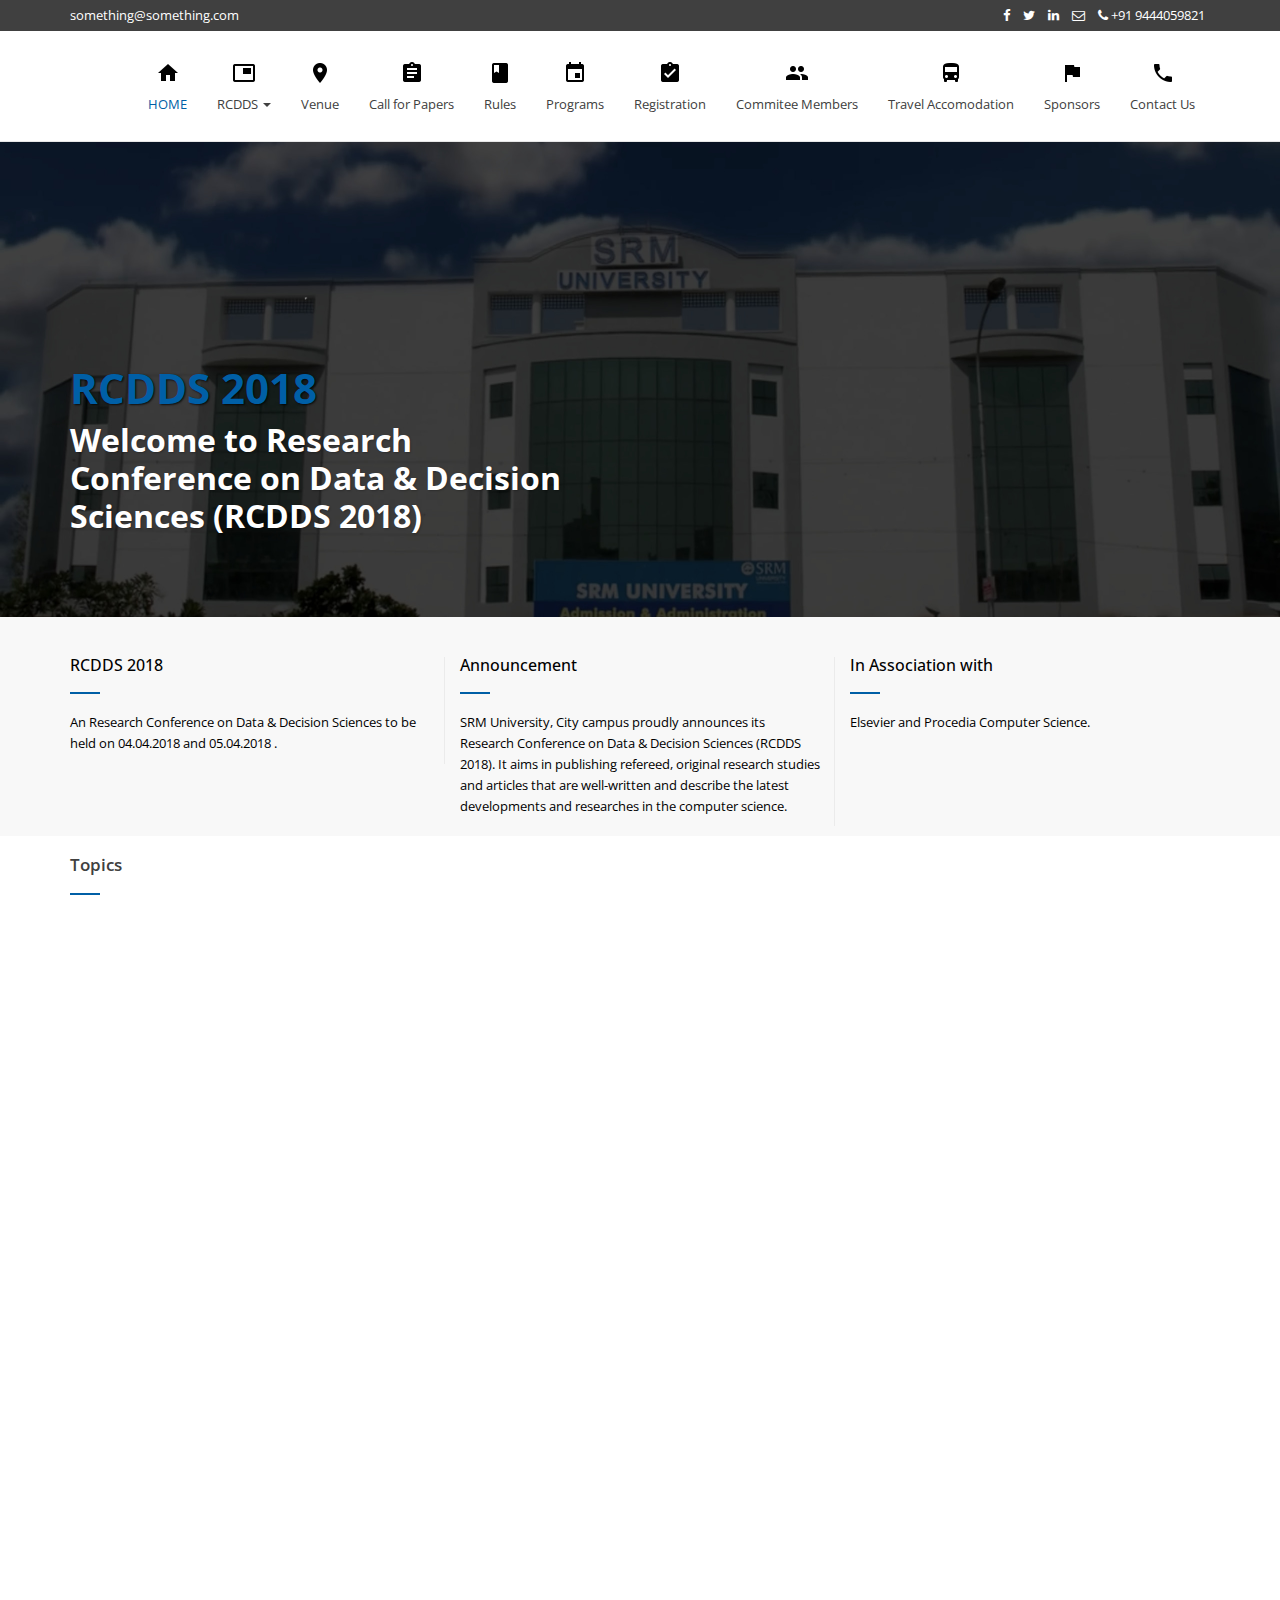
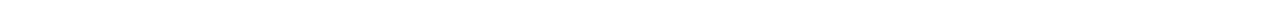
<file: index.html>
<!DOCTYPE html>
<html lang="en">
<head>
    <meta charset="utf-8">
    <meta http-equiv="X-UA-Compatible" content="IE=edge">
    <meta name="viewport" content="width=device-width, initial-scale=1">
    <title>RCDDS Conference 2018</title>
    <link href="img/ncdds.png" rel="icon" type="image">
    <link href="https://fonts.googleapis.com/css?family=Open+Sans:400,600&amp;subset=latin-ext" rel="stylesheet">
    <link href="css/bootstrap.min.css" rel="stylesheet">
    <link href="css/font-awesome.min.css" rel="stylesheet">
    <link href="style.css" rel="stylesheet">
    
    <!--[if lt IE 9]>
        <script src="https://oss.maxcdn.com/html5shiv/3.7.3/html5shiv.min.js"></script>
        <script src="https://oss.maxcdn.com/respond/1.4.2/respond.min.js"></script>
    <![endif]-->
</head>
<body>
    <header class="site-header">
        <div class="top">
            <div class="container">
                <div class="row">
                    <div class="col-sm-6">
                        <p>
                               something@something.com
                        </p>
                    </div>
                    <div class="col-sm-6">
                        <ul class="list-inline pull-right">
                            <li><a href="#"><i class="fa fa-facebook"></i></a></li>
                            <li><a href="#"><i class="fa fa-twitter"></i></a></li>
                            <li><a href="#"><i class="fa fa-linkedin"></i></a></li>
                            <li><a href="#"><i class="fa fa-envelope-o"></i></a></li>
                            <li><a href="tel:+902222222222"><i class="fa fa-phone"></i> +91 9444059821 </a></li>
                        </ul>                        
                    </div>
                </div>
            </div>
        </div>
        <nav class="navbar navbar-default">
			<div class="container">
				<button type="button" class="navbar-toggle collapsed" data-toggle="collapse" data-target="#bs-navbar-collapse">
					<span class="sr-only">Toggle Navigation</span>
					<i class="fa fa-bars"></i>
				</button>
                <!-- Collect the nav links, forms, and other content for toggling -->
                <div class="collapse navbar-collapse" id="bs-navbar-collapse">
                    <ul style="text-align: center;" class="nav navbar-nav main-navbar-nav">
                        <li class="active">
                        	<a href="index.html" title="">
                        		<img src="img/home.png">
                        		<br><br>
                        		HOME
                        	</a>
                        </li>
                        <li class="dropdown">
                            <a href="#" title="" class="dropdown-toggle" data-toggle="dropdown" role="button" aria-haspopup="true" aria-expanded="false">
                            	<img src="img/ncdds.png">
                        		<br><br>
                            	RCDDS <span class="caret"></span></a>
                            <ul class="dropdown-menu">
                                <li><a href="inviteds.html" title="">Invited Speakers</a></li>
                                <li><a href="tracks.html" title="">Important Dates</a></li>
                            </ul>
                        </li>
                        <li><a href="venue.html" title=""><img src="img/venue.png"><br><br>Venue</a></li>
                        <li><a href="cfp.html" title=""><img src="img/cfp.png"><br><br>Call for Papers</a></li>
                        <li><a href="papersubmission.html" title=""><img src="img/rules.png"><br><br>Rules</a></li>
                        <li><a href="programs_workshops.html" title=""><img src="img/programs.png"><br><br>Programs</a></li>
                        <li><a href="regis.html" title=""><img src="img/registrations.png"><br><br>Registration</a></li>
                        <li><a href="com_mem.html" title=""><img src="img/com_mem.png"><br><br>Commitee Members</a></li>
                        <li><a href="hoteltravel.html" title=""><img src="img/travel.png"><br><br>Travel Accomodation</a></li>
                        <li><a href="sponsors.html" title=""><img src="img/sponsors.png"><br><br>Sponsors</a></li>
                        <li><a href="contactus.html" title=""><img src="img/contactus.png"><br><br>Contact Us</a></li>
                    </ul>                           
                </div><!-- /.navbar-collapse -->                
				<!-- END MAIN NAVIGATION -->
			</div>
		</nav>        
    </header>
    <main class="site-main">
        <section class="hero_area">
            <div class="hero_content">
                <div class="container">
                    <div class="row">
                        <div class="col-sm-12">
                            <br> <br><br><br>
                            <h1>RCDDS 2018</h1>
                            <h2 style="color:white">Welcome to Research Conference on Data & Decision Sciences (RCDDS 2018)</h2>
                        </div>
                    </div>
                </div>
            </div>
        </section>
        <section class="boxes_area">
            <div class="container">
                <div class="row">
                    <div class="col-sm-4">
                        <div class="box">
                            <h3 style="color:black">RCDDS 2018</h3>
                            <p style="color:black"> An Research Conference on Data & Decision Sciences to be held on 04.04.2018 and 05.04.2018 .</p>
                        </div>
                    </div>
                    <div class="col-sm-4">
                        <div class="box">
                            <h3 style="color:black">Announcement</h3>
                            <p style="color:black">SRM University, City campus proudly announces its Research Conference on Data & Decision Sciences (RCDDS 2018). It aims in publishing refereed, original research studies and articles that are well-written and describe the latest developments and researches in the computer science.
                            </p>
                            
                        </div>
                    </div>
                    <div class="col-sm-4">
                        <div class="box">
                            <h3 style="color:black">In Association with </h3>
                            <p style="color:black">Elsevier and Procedia Computer Science.</p>
                            
                        </div>
                    </div>

                </div>
            </div>
        </section>
        <section class="home-area">
            <div class="home_content">
                <div class="container">
                    <div class="row">
                        <div class="col-sm-12"><h2 class="sub_title">Topics</h2></div>
                        <div class="home_list">
                            <ul>
                                <li class="col-md-3 col-sm-6 col-xs-12">
                                    <div class="thumbnail">
                                        <img src="img/h1.jpeg" alt="Post">
                                        <div class="caption">
                                            <h3><a href="#">Artifcial Intelligence</a></h3>
                                            <p>Lorem Ipsum text here</p>
                                            <a href="#" class="btn btn-link" role="button">More</a>
                                        </div>
                                    </div>                                        
                                </li>
                                <li class="col-md-3 col-sm-6 col-xs-12">
                                    <div class="thumbnail">
                                        <img src="img/h2.jpg" class="img-responsive" alt="Post">
                                        <div class="caption">
                                            <h3><a href="#">Cloud Computing and Grid Computing</a></h3>
                                            <p>Lorem Ipsum text here</p>
                                            <a href="#" class="btn btn-link" role="button">More</a>
                                        </div>
                                    </div>                                        
                                </li>
                                <li class="col-md-3 col-sm-6 col-xs-12">
                                    <div class="thumbnail">
                                        <img src="img/h3.jpeg" class="img-responsive" alt="Post">
                                        <div class="caption">
                                            <h3><a href="#">Computer Architecture</a></h3>
                                            <p>Lorem Ipsum text here</p>
                                            <a href="#" class="btn btn-link" role="button">More</a>
                                        </div>
                                    </div>                                        
                                </li>
                                <li class="col-md-3 col-sm-6 col-xs-12">
                                    <div class="thumbnail">
                                        <img src="img/h4.jpeg" class="img-responsive" alt="Post">
                                        <div class="caption">
                                            <h3><a href="#">Big Data Analytics</a></h3>
                                            <p>Lorem Ipsum text here</p>
                                            <a href="#" class="btn btn-link" role="button">More</a>
                                        </div>
                                    </div>                                        
                                </li>                                    
                            </ul>
                        </div>
                        
                        <div class="col-sm-3">
                            <div class="clearfix"></div>
                            <div class="login-form-1">
                                <form id="login-form" class="text-left">
                                    <div class="login-form-main-message"></div>
                                    <div class="main-login-form">
                                    </div>
                                </form>
                            </div>                            
                        </div>
                    </div>
                </div>
            </div>
        </section>
    </main>
    <footer class="site-footer">
 <div class="container">
            <div class="row">
                <div class="col-md-3 col-sm-6 col-xs-12 fbox">
                    <h4>RCDDS 2018</h4>
                    <p class="text">RCDDS 2018 aims to bring together researchers from industry, academic researchers, Business Delegates, scholars and graduate students to exchange and share their experiences, new ideas, and research results across aspects of Big-Data and Decision Sciences. </p>
                </div>
                <div class="col-md-3 col-sm-6 col-xs-12 fbox">
                    <h4>Sitemap</h4>
                    <ul class="big">
                        <li><a href="venue.html" title="">Venue</a></li>
                        <li><a href="#" title="">Important Dates</a></li>
                        <li><a href="cfp.html" title="">Call for Papers</a></li>
                        <li><a href="papersubmission.html" title="">Paper Submission</a></li>
                        <li><a href="regis.html" title="">Registration</a></li>
                        <li><a href="com_mem.html" title="">Commitee Members</a></li>
                        <li><a href="contactus.html" title="">Contact Us</a></li>
                        <li><a href="hoteltravel.html" title="">Travel Accomodation</a></li>
                    </ul>
                </div>
                <div class="col-md-3 col-sm-6 col-xs-12 fbox">
                    <h4>Downloads</h4>
                    <ul class="big">
                        <li><a href="/invite.pdf" title="">Invitation</a></li>
                        <li><a href="#" title="">Program Schedeule</a></li>
                        <li><a href="#" title="">Session Schedule</a></li>
                        
                    </ul>
                </div>
                <div class="col-md-3 col-sm-6 col-xs-12 fbox">
                    <h4>Contact Us</h4>
                    <p class="text">100 Feet Road Vadapalani , <br> Chennai - 600026</p>
                    <p><a href="tel:+91 9444059821"><span class="glyphicon glyphicon-earphone" aria-hidden="true"></span>+91-9444059821</a></p>
                    <p><a href="mailto:prasannadevi.s@vdp.srmuniv.ac.in"><span class="glyphicon glyphicon-envelope" aria-hidden="true"></span> prasannadevi.s@vdp.srmuniv.ac.in</a></p>
                </div>
            </div>
        </div>
        <div id="copyright">
            <div class="container">
                <div class="row">
                    <div class="col-md-4">
                        <p class="pull-left">Developed by Abhinav, Dhanya, Gurekeerat and Nikhil.</p>
                    </div>
                </div>
            </div>
        </div>
    </footer>
   
    <script src="https://ajax.googleapis.com/ajax/libs/jquery/1.12.4/jquery.min.js"></script>
    <script src="js/bootstrap.min.js"></script>
    <script type="text/javascript">
        $('.carousel[data-type="multi"] .item').each(function(){
          var next = $(this).next();
          if (!next.length) {
            next = $(this).siblings(':first');
          }
          next.children(':first-child').clone().appendTo($(this));

          for (var i=0;i<4;i++) {
            next=next.next();
            if (!next.length) {
                next = $(this).siblings(':first');
            }

            next.children(':first-child').clone().appendTo($(this));
          }
        });        
    </script>
</body>
</html>
</file>
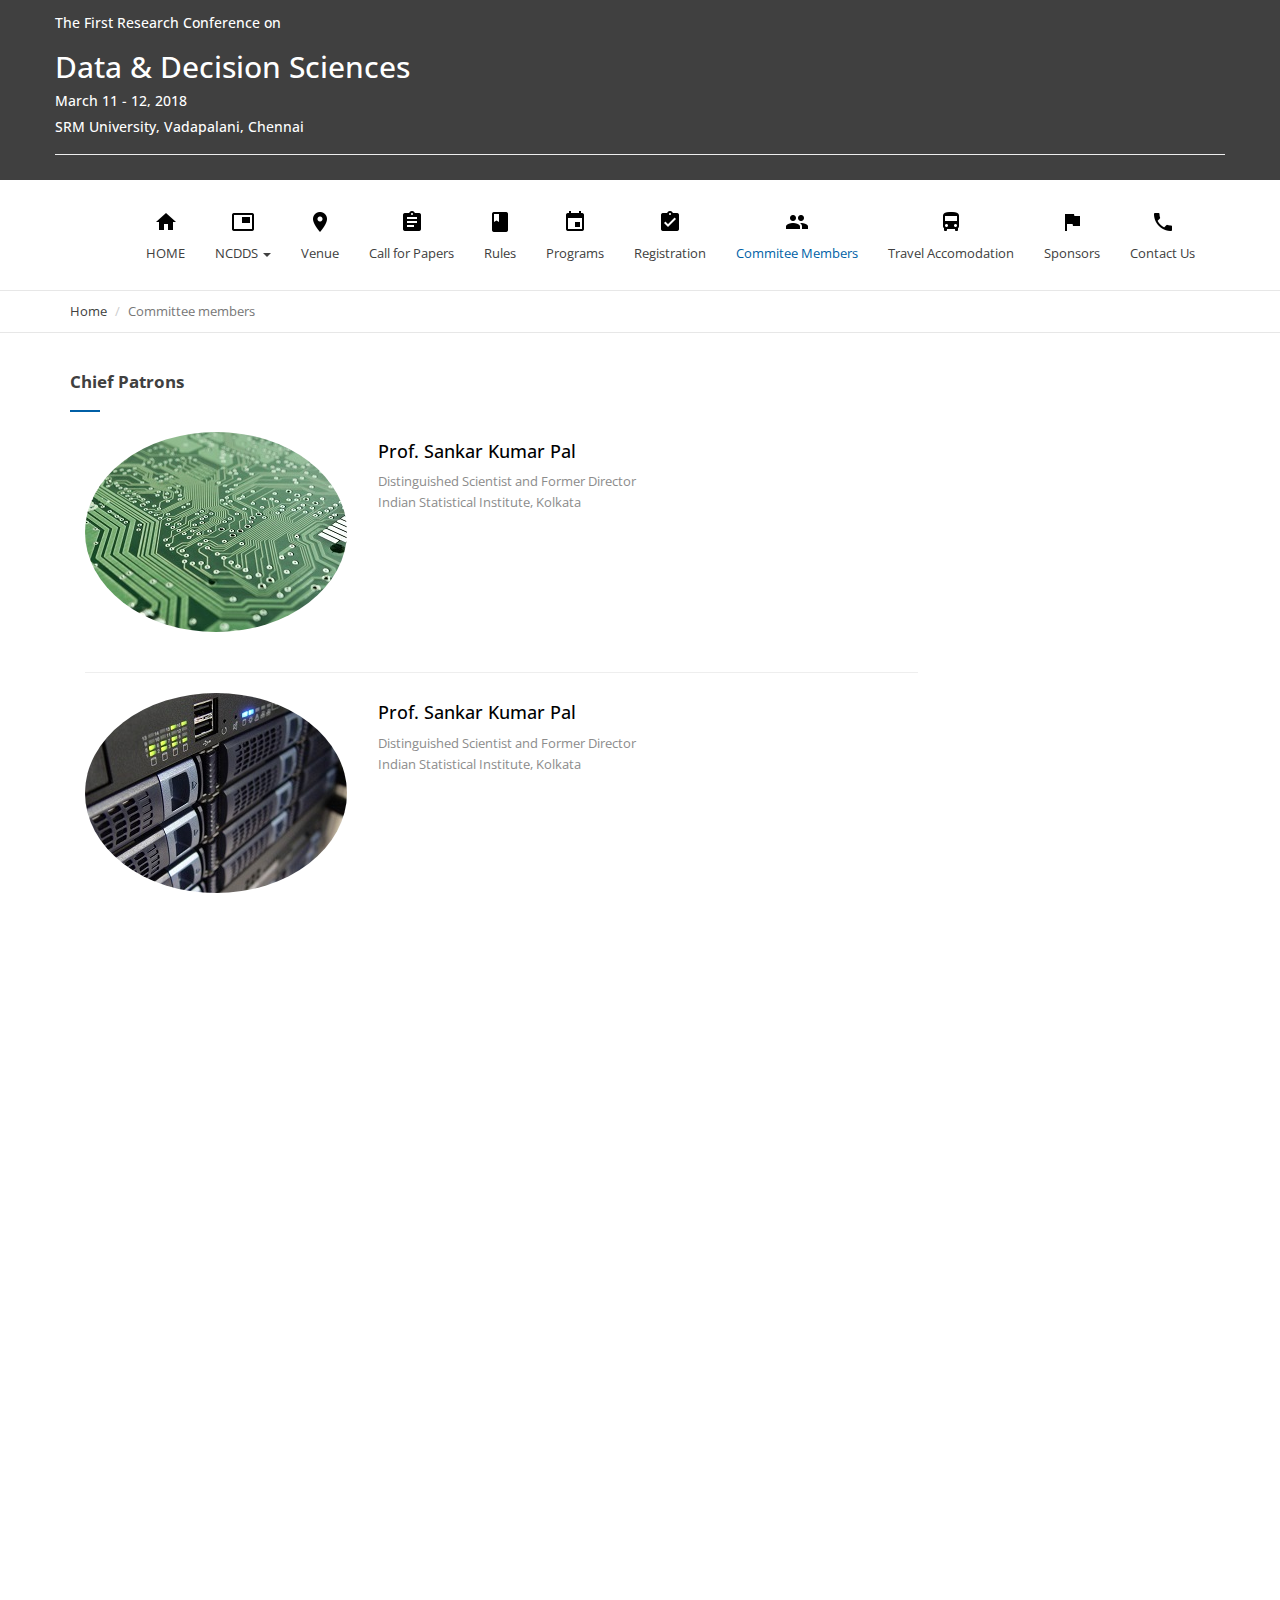
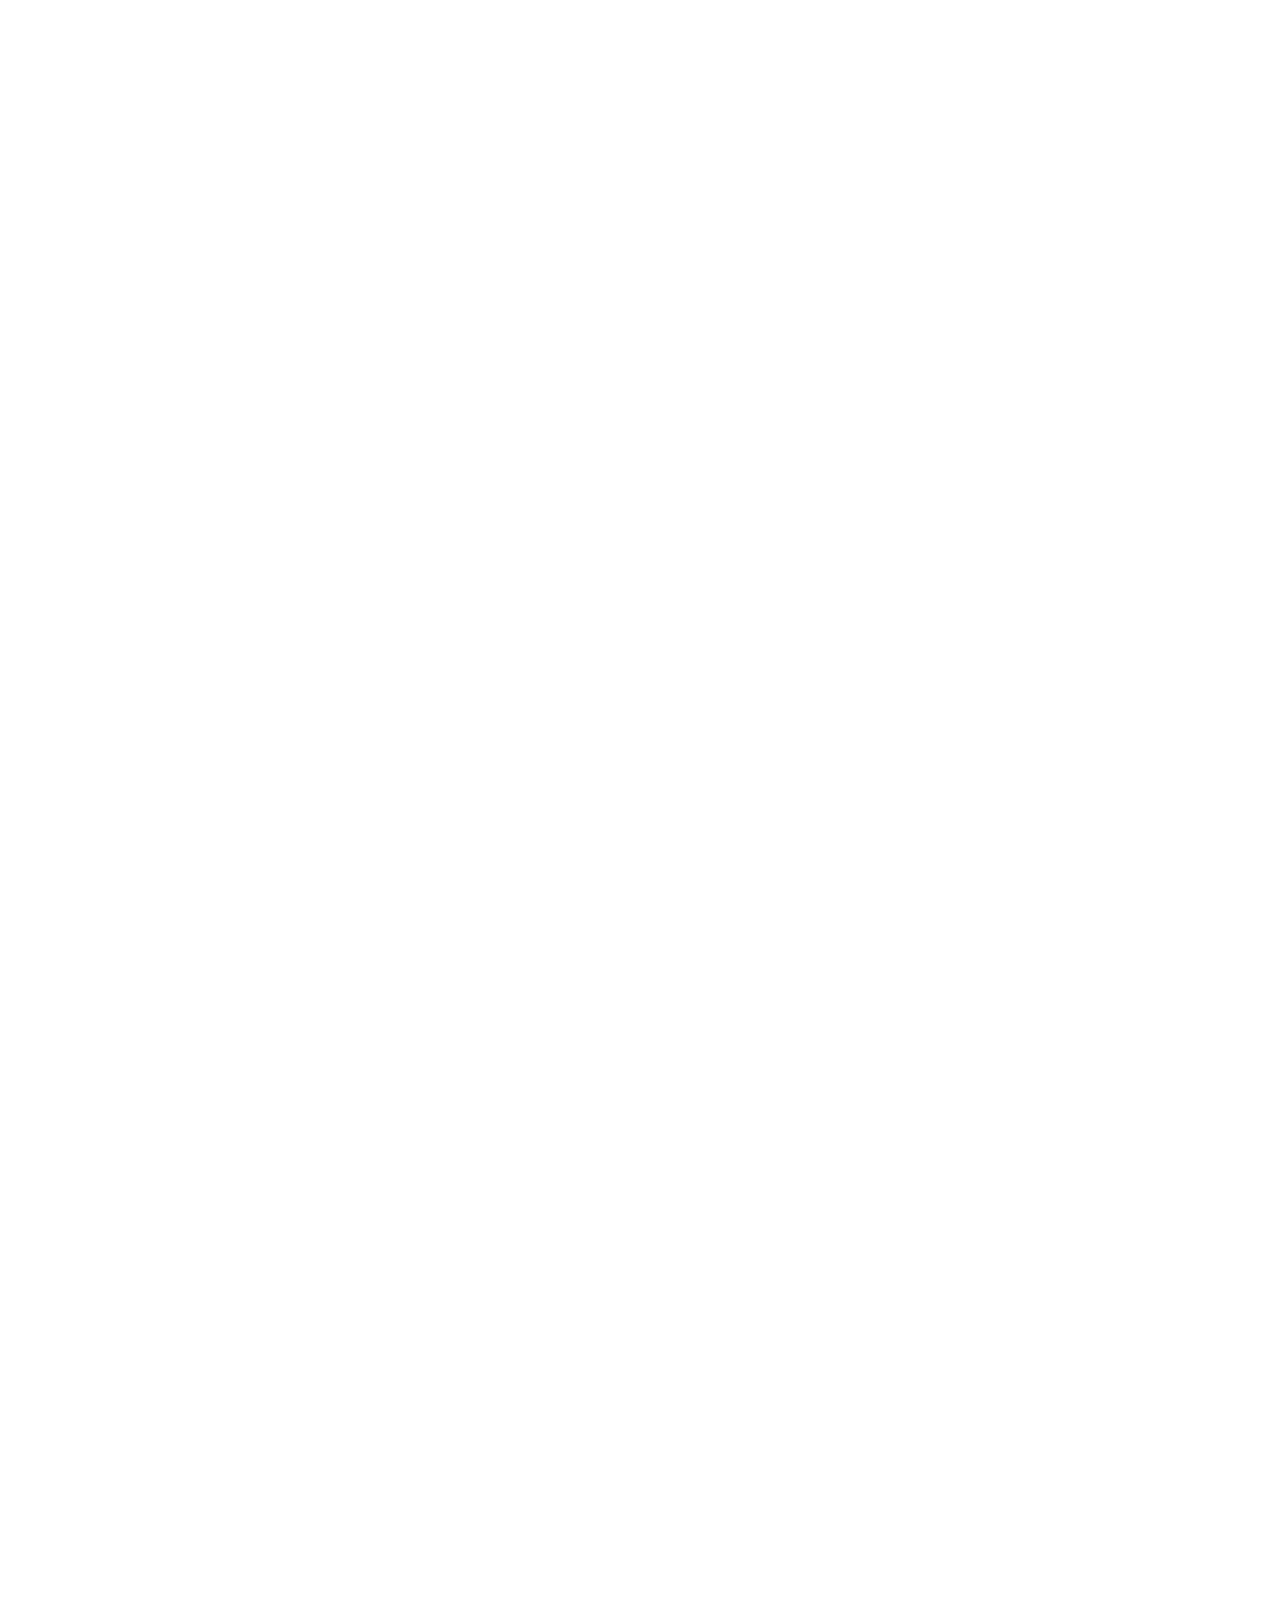
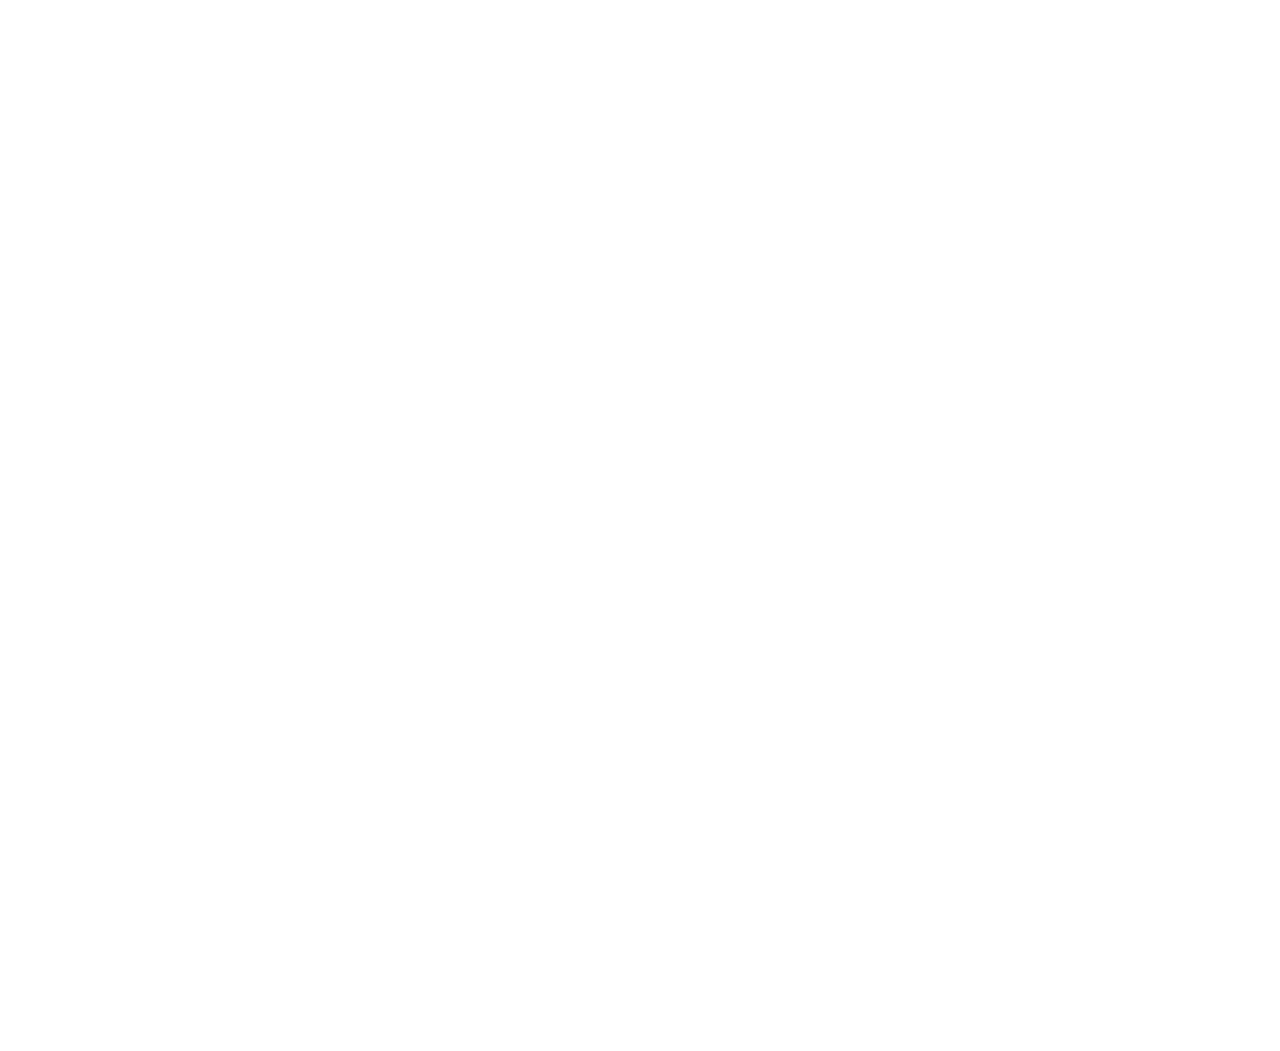
<file: com_mem.html>
<!DOCTYPE html>
<html lang="en">
<head>
    <meta charset="utf-8">
    <meta http-equiv="X-UA-Compatible" content="IE=edge">
    <meta name="viewport" content="width=device-width, initial-scale=1">
    <title>RCDDS Conference 2018</title>
    <link href = "img/ncdds.png" rel="icon" type="image">
    <link href="https://fonts.googleapis.com/css?family=Open+Sans:400,600&amp;subset=latin-ext" rel="stylesheet">
    <link href="css/bootstrap.min.css" rel="stylesheet">
    <link href="css/font-awesome.min.css" rel="stylesheet">
    <link href="style.css" rel="stylesheet">

    <!--[if lt IE 9]>
        <script src="https://oss.maxcdn.com/html5shiv/3.7.3/html5shiv.min.js"></script>
        <script src="https://oss.maxcdn.com/respond/1.4.2/respond.min.js"></script>
    <![endif]-->
</head>
<body>
    <header class="site-header">
        <div class="top">
            <div class="container">
                <div class="row">
                    <div>
                        <h5>The First Research Conference on</h5>
                        <h2>Data & Decision Sciences</h2>
                        <h5>March 11 - 12, 2018</h5>
                        <h5>SRM University, Vadapalani, Chennai</h5>
                        <hr>
                    </div>
                    <!--div class="col-sm-6">
                        <p>something@something.com</p>
                    </div>
                    <div class="col-sm-6">
                        <ul class="list-inline pull-right">
                            <li><a href="#"><i class="fa fa-facebook"></i></a></li>
                            <li><a href="#"><i class="fa fa-twitter"></i></a></li>
                            <li><a href="#"><i class="fa fa-linkedin"></i></a></li>
                            <li><a href="#"><i class="fa fa-envelope-o"></i></a></li>
                            <li><a href="tel:+91 9444059821"><i class="fa fa-phone"></i> +91 9444059821</a></li>
                        </ul>
                    </div-->
                </div>
            </div>
        </div>
        <nav class="navbar navbar-default">
			<div class="container">
				<button type="button" class="navbar-toggle collapsed" data-toggle="collapse" data-target="#bs-navbar-collapse">
					<span class="sr-only">Toggle Navigation</span>
					<i class="fa fa-bars"></i>
				</button>
                <!-- Collect the nav links, forms, and other content for toggling -->
                <div class="collapse navbar-collapse" id="bs-navbar-collapse">
                    <ul style="text-align: center;" class="nav navbar-nav main-navbar-nav">
                        <li><a href="index.html" title=""><img src="img/home.png"><br><br>HOME</a></li>
                        <li class="dropdown">
                            <a href="#" title="" class="dropdown-toggle" data-toggle="dropdown" role="button" aria-haspopup="true" aria-expanded="false">
                                <img src="img/ncdds.png"><br><br>NCDDS <span class="caret"></span></a>
                            <ul class="dropdown-menu">
                                <li><a href="inviteds.html" title="">Invited Speakers</a></li>
                                <li><a href="tracks.html" title="">Important Dates</a></li>
                            </ul>
                        </li>
                        <li><a href="venue.html" title=""><img src="img/venue.png"><br><br>Venue</a></li>
                        <li><a href="cfp.html" title=""><img src="img/cfp.png"><br><br>Call for Papers</a></li>
                        <li><a href="papersubmission.html" title=""><img src="img/rules.png"><br><br>Rules</a></li>
                        <li><a href="programs_workshops.html" title=""><img src="img/programs.png"><br><br>Programs</a></li>
                        <li><a href="regis.html" title=""><img src="img/registrations.png"><br><br>Registration</a></li>
                        <li class="active"><a href="com_mem.html" title=""><img src="img/com_mem.png"><br><br>Commitee Members</a></li>
                        <li><a href="hoteltravel.html" title=""><img src="img/travel.png"><br><br>Travel Accomodation</a></li>
                        <li><a href="sponsors.html" title=""><img src="img/sponsors.png"><br><br>Sponsors</a></li>
                        <li><a href="contactus.html" title=""><img src="img/contactus.png"><br><br>Contact Us</a></li>
                    </ul>
                </div><!-- /.navbar-collapse -->
				<!-- END MAIN NAVIGATION -->
			</div>
		</nav>
    </header>
    <div class="bread_area">
        <div class="container">
            <div class="row">
                <div class="col-sm-12">
                    <ol class="breadcrumb">
                        <li><a href="index.html" title="Post">Home</a></li>
                        <li class="active">Committee members</li>
                    </ol>
                </div>
            </div>
        </div>
    </div>
    <main class="site-main category-main">
        <div class="container">
            <div class="row">
                <section class="category-content col-sm-9">
                    <ul class="media-list">
                        <li class="media">
                            <div class="media-body">
                                <h2 class="category-title">Chief Patrons</h2>
                                <div class="entry">
                                    <section>
                                        <div class="container">
                                            <div class="row">
                                                <div class="col-md-12">
                                                    <div class="row">
                                                        <div class="col-md-3">
                                                            <div class="mis-photo">
                                                                <a href="./h4.jpeg" target="_blank">
                                                                    <div class="modal-handle" data-toggle="modal" data-target="#id1">
                                                                        <img class="img-circle" alt="" src="img/h1.jpeg"><br>
                                                                    </div>
                                                                </a>
                                                            </div>
                                                        </div>
                                                        <div class="col-md-9 col-sm-12">
                                                            <div class="inspeakinfo">
                                                                <h4 class="invspeaker">Prof. Sankar Kumar Pal</h4>
                                                                <div class="invaffln">Distinguished Scientist and Former Director</div>
                                                                <div class="invaffln">Indian Statistical Institute, Kolkata</div>
                                                                <br>
                                                            </div>
                                                        </div>
                                                    </div>
                                                    <br>
                                                    <hr>
                                                </div>
                                            </div>
                                            <div class="row">
                                                <div class="col-md-12">
                                                    <div class="row">
                                                        <div class="col-md-3">
                                                            <div class="mis-photo">
                                                                <a href="./h2.jpeg" target="_blank">
                                                                    <div class="modal-handle" data-toggle="modal" data-target="#id2">
                                                                        <img class="img-circle" alt="" src="img/h2.jpg"><br>
                                                                    </div>
                                                                </a>
                                                            </div>
                                                        </div>
                                                        <div class="col-md-9 col-sm-12">
                                                            <div class="inspeakinfo">
                                                                <h4 class="invspeaker">Prof. Sankar Kumar Pal</h4>
                                                                <div class="invaffln">Distinguished Scientist and Former Director</div>
                                                                <div class="invaffln">Indian Statistical Institute, Kolkata</div>
                                                                <br>
                                                            </div>
                                                        </div>
                                                    </div>
                                                    <br>
                                                    <hr>
                                                </div>
                                            </div>
                                            <div class="row">
                                                <div class="col-md-12">
                                                    <div class="row">
                                                        <div class="col-md-3">
                                                            <div class="mis-photo">
                                                                <a href="./h3.jpeg" target="_blank">
                                                                    <div class="modal-handle" data-toggle="modal" data-target="#id3">
                                                                        <img class="img-circle" alt="" src="img/h3.jpeg"><br>
                                                                    </div>
                                                                </a>
                                                            </div>
                                                        </div>
                                                        <div class="col-md-9 col-sm-12">
                                                            <div class="inspeakinfo">
                                                                <h4 class="invspeaker">Prof. Sankar Kumar Pal</h4>
                                                                <div class="invaffln">Distinguished Scientist and Former Director</div>
                                                                <div class="invaffln">Indian Statistical Institute, Kolkata</div>
                                                                <br>
                                                            </div>
                                                        </div>
                                                    </div>
                                                    <br>
                                                    <hr>
                                                </div>
                                            </div>
                                            <div class="row">
                                                <div class="col-md-12">
                                                    <div class="row">
                                                        <div class="col-md-3">
                                                            <div class="mis-photo">
                                                                <a href="./h4.jpeg" target="_blank">
                                                                    <div class="modal-handle" data-toggle="modal" data-target="#id4">
                                                                        <img class="img-circle" alt="" src="img/h4.jpeg"><br>
                                                                    </div>
                                                                </a>
                                                            </div>
                                                        </div>
                                                        <div class="col-md-9 col-sm-12">
                                                            <div class="inspeakinfo">
                                                                <h4 class="invspeaker">Prof. Sankar Kumar Pal</h4>
                                                                <div class="invaffln">Distinguished Scientist and Former Director</div>
                                                                <div class="invaffln">Indian Statistical Institute, Kolkata</div>
                                                                <br>
                                                            </div>
                                                        </div>
                                                    </div>
                                                    <br>
                                                    <hr>
                                                </div>
                                            </div>
                                        </div>
                                    </section>
                                </div>
                                <!--<ul>
                                    <li>Dr. T.R. Paarivendhar, Chancellor, SRM University</li>
                                    <li>Mr. Ravi Pacha Moothoo, Chairman, SRM University</li>
                                    <li>Dr. P. Sathyanarayanan, President, SRM University</li>
                                    <li>Dr. R. Shivakumar, Vice President, SRM University</li>
                                </ul>-->
                            </div>
                        </li>
                        <li class="media">
                            <div class="media-body">
                                <h2 class="category-title">Patrons</h2>
                                <div class="entry">
                                    <section>
                                        <div class="container">
                                            <div class="row">
                                                <div class="col-md-12">
                                                    <div class="row">
                                                        <div class="col-md-3">
                                                            <div class="mis-photo">
                                                                <a href="./h4.jpeg" target="_blank">
                                                                    <div class="modal-handle" data-toggle="modal" data-target="#id1">
                                                                        <img class="img-circle" alt="" src="img/h1.jpeg"><br>
                                                                    </div>
                                                                </a>
                                                            </div>
                                                        </div>
                                                        <div class="col-md-9 col-sm-12">
                                                            <div class="inspeakinfo">
                                                                <h4 class="invspeaker">Prof. Sankar Kumar Pal</h4>
                                                                <div class="invaffln">Distinguished Scientist and Former Director</div>
                                                                <div class="invaffln">Indian Statistical Institute, Kolkata</div>
                                                                <br>
                                                            </div>
                                                        </div>
                                                    </div>
                                                    <br>
                                                    <hr>
                                                </div>
                                            </div>
                                            <div class="row">
                                                <div class="col-md-12">
                                                    <div class="row">
                                                        <div class="col-md-3">
                                                            <div class="mis-photo">
                                                                <a href="./h2.jpeg" target="_blank">
                                                                    <div class="modal-handle" data-toggle="modal" data-target="#id2">
                                                                        <img class="img-circle" alt="" src="img/h2.jpg"><br>
                                                                    </div>
                                                                </a>
                                                            </div>
                                                        </div>
                                                        <div class="col-md-9 col-sm-12">
                                                            <div class="inspeakinfo">
                                                                <h4 class="invspeaker">Prof. Sankar Kumar Pal</h4>
                                                                <div class="invaffln">Distinguished Scientist and Former Director</div>
                                                                <div class="invaffln">Indian Statistical Institute, Kolkata</div>
                                                                <br>
                                                            </div>
                                                        </div>
                                                    </div>
                                                    <br>
                                                    <hr>
                                                </div>
                                            </div>
                                            <div class="row">
                                                <div class="col-md-12">
                                                    <div class="row">
                                                        <div class="col-md-3">
                                                            <div class="mis-photo">
                                                                <a href="./h3.jpeg" target="_blank">
                                                                    <div class="modal-handle" data-toggle="modal" data-target="#id3">
                                                                        <img class="img-circle" alt="" src="img/h3.jpeg"><br>
                                                                    </div>
                                                                </a>
                                                            </div>
                                                        </div>
                                                        <div class="col-md-9 col-sm-12">
                                                            <div class="inspeakinfo">
                                                                <h4 class="invspeaker">Prof. Sankar Kumar Pal</h4>
                                                                <div class="invaffln">Distinguished Scientist and Former Director</div>
                                                                <div class="invaffln">Indian Statistical Institute, Kolkata</div>
                                                                <br>
                                                            </div>
                                                        </div>
                                                    </div>
                                                    <br>
                                                    <hr>
                                                </div>
                                            </div>
                                            <div class="row">
                                                <div class="col-md-12">
                                                    <div class="row">
                                                        <div class="col-md-3">
                                                            <div class="mis-photo">
                                                                <a href="./h4.jpeg" target="_blank">
                                                                    <div class="modal-handle" data-toggle="modal" data-target="#id4">
                                                                        <img class="img-circle" alt="" src="img/h4.jpeg"><br>
                                                                    </div>
                                                                </a>
                                                            </div>
                                                        </div>
                                                        <div class="col-md-9 col-sm-12">
                                                            <div class="inspeakinfo">
                                                                <h4 class="invspeaker">Prof. Sankar Kumar Pal</h4>
                                                                <div class="invaffln">Distinguished Scientist and Former Director</div>
                                                                <div class="invaffln">Indian Statistical Institute, Kolkata</div>
                                                                <br>
                                                            </div>
                                                        </div>
                                                    </div>
                                                    <br>
                                                    <hr>
                                                </div>
                                            </div>
                                        </div>
                                    </section>
                                </div>
                                <!--<ul>
                                    <li>Dr. Prabir K. Bagchi, VC, SRM University</li>
                                    <li>Dr. T.P. Ganesan, Pro-VC (P&D),SRM University</li>
                                    <li>Dr. N. Sethuraman, Registrar, SRM University</li>
                                    <li>Dr. K. Duraivelu, Dean (E&T), SRM University, City Campus</li>
                                    
                                </ul-->
                            </div>
                        </li>
                        <li class="media">
                            <div class="media-body">
                                <h2 class="category-title">Convener</h2>
                                <div class="entry">
                                    <section>
                                        <div class="container">
                                            <div class="row">
                                                <div class="col-md-12">
                                                    <div class="row">
                                                        <div class="col-md-3">
                                                            <div class="mis-photo">
                                                                <a href="./h4.jpeg" target="_blank">
                                                                    <div class="modal-handle" data-toggle="modal" data-target="#id1">
                                                                        <img class="img-circle" alt="" src="img/h1.jpeg"><br>
                                                                    </div>
                                                                </a>
                                                            </div>
                                                        </div>
                                                        <div class="col-md-9 col-sm-12">
                                                            <div class="inspeakinfo">
                                                                <h4 class="invspeaker">Prof. Sankar Kumar Pal</h4>
                                                                <div class="invaffln">Distinguished Scientist and Former Director</div>
                                                                <div class="invaffln">Indian Statistical Institute, Kolkata</div>
                                                                <br>
                                                            </div>
                                                        </div>
                                                    </div>
                                                    <br>
                                                    <hr>
                                                </div>
                                            </div>
                                        </div>
                                    </section>
                                </div>
                                <!--ul>
                                    <li>Prof. B Padhmavathi, Head, CSE Department, SRM University, City Campus</li>
                                </ul-->
                            </div>
                        </li>
                        <li class="media">
                            <div class="media-body">
                                <h2 class="category-title">Organizing Secretary</h2>
                                <div class="entry">
                                        <section>
                                            <div class="container">
                                                <div class="row">
                                                    <div class="col-md-12">
                                                        <div class="row">
                                                            <div class="col-md-3">
                                                                <div class="mis-photo">
                                                                    <a href="./h4.jpeg" target="_blank">
                                                                        <div class="modal-handle" data-toggle="modal" data-target="#id1">
                                                                            <img class="img-circle" alt="" src="img/h1.jpeg"><br>
                                                                        </div>
                                                                    </a>
                                                                </div>
                                                            </div>
                                                            <div class="col-md-9 col-sm-12">
                                                                <div class="inspeakinfo">
                                                                    <h4 class="invspeaker">Prof. Sankar Kumar Pal</h4>
                                                                    <div class="invaffln">Distinguished Scientist and Former Director</div>
                                                                    <div class="invaffln">Indian Statistical Institute, Kolkata</div>
                                                                    <br>
                                                                </div>
                                                            </div>
                                                        </div>
                                                        <br>
                                                        <hr>
                                                    </div>
                                                </div>
                                            </div>
                                        </section>
                                    </div>
                                <!--ul>
                                    <li>Dr. S. Prasanna Devi, Associate Professor, CSE Department, SRM University, City Campus</li>
                                </ul-->
                            </div>
                        </li>
                        <li class="media">
                            <div class="media-body">
                                <h2 class="category-title">Advisory Committee</h2>
                                <div class="entry">
                                <section>
                                    <div class="container">
                                        <div class="row">
                                            <div class="col-md-12">
                                                <div class="row">
                                                    <div class="col-md-3">
                                                        <div class="mis-photo">
                                                            <a href="./h4.jpeg" target="_blank">
                                                                <div class="modal-handle" data-toggle="modal" data-target="#id1">
                                                                    <img class="img-circle" alt="" src="img/h1.jpeg"><br>
                                                                </div>
                                                            </a>
                                                        </div>
                                                    </div>
                                                    <div class="col-md-9 col-sm-12">
                                                        <div class="inspeakinfo">
                                                            <h4 class="invspeaker">Prof. Sankar Kumar Pal</h4>
                                                            <div class="invaffln">Distinguished Scientist and Former Director</div>
                                                            <div class="invaffln">Indian Statistical Institute, Kolkata</div>
                                                            <br>
                                                        </div>
                                                    </div>
                                                </div>
                                                <br>
                                                <hr>
                                            </div>
                                        </div>
                                        <div class="row">
                                            <div class="col-md-12">
                                                <div class="row">
                                                    <div class="col-md-3">
                                                        <div class="mis-photo">
                                                            <a href="./h2.jpeg" target="_blank">
                                                                <div class="modal-handle" data-toggle="modal" data-target="#id2">
                                                                    <img class="img-circle" alt="" src="img/h2.jpg"><br>
                                                                </div>
                                                            </a>
                                                        </div>
                                                    </div>
                                                    <div class="col-md-9 col-sm-12">
                                                        <div class="inspeakinfo">
                                                            <h4 class="invspeaker">Prof. Sankar Kumar Pal</h4>
                                                            <div class="invaffln">Distinguished Scientist and Former Director</div>
                                                            <div class="invaffln">Indian Statistical Institute, Kolkata</div>
                                                            <br>
                                                        </div>
                                                    </div>
                                                </div>
                                                <br>
                                                <hr>
                                            </div>
                                        </div>
                                    </div>
                                </section>
                            </div>
                                <!--ul>
                                    <li>Dr. Dhananjay Kumar, MIT, Anna University, Chennai</li>
                                    <li>Dr. Arivudainambi. V, Anna University, Chennai</li>
                                    <li>Er. Karthikeyan. K, Engg. and R&D, HCL Technologies, SEZ, Chennai Dr. Manivannan. S, Dr. MGR University, Chennai</li>
                                    <li>Dr. Masilamani. V, IITD&M, Kancheepuram</li>
                                    <li>Dr. Noor Mohammed SK, IITDM Kancheepuram Chennai</li>
                                    <li>Dr. Paramasivan. S, Danfoss Industries Pvt Ltd., Chennai</li>
                                    <li>Dr. Ramkumar Jayaseelan, AMD Limited, USA</li>
                                    <li>Dr. Shengyong Wang, The University of Akron, USA</li>
                                    <li>Dr. Sridharan. D, Anna University, Chennai</li>
                                    <li>Dr. Srihari Krishnaswamy, Binghamton University, NewYork, USA</li>
                                    <li>Er. Sudha. T, Cognizant Technology Solutions U.S Corporation, USA Er. Yamini. J, Microsoft, Seattle, USA</li>
                                </ul-->
                            </div>
                        </li>
                    </ul>
                </section>
            </div>
        </div>
    </main>
   <footer class="site-footer">
 <div class="container">
            <div class="row">
                <div class="col-md-3 col-sm-6 col-xs-12 fbox">
                    <h4>RCDDS 2018</h4>
                    <p class="text">RCDDS 2018 aims to bring together researchers from industry, academic researchers, Business Delegates, scholars and graduate students to exchange and share their experiences, new ideas, and research results across aspects of Big-Data and Decision Sciences. </p>
                </div>
                <div class="col-md-3 col-sm-6 col-xs-12 fbox">
                    <h4>Sitemap</h4>
                    <ul class="big">
                        <li><a href="venue.html" title="">Venue</a></li>
                        <li><a href="#" title="">Important Dates</a></li>
                        <li><a href="cfp.html" title="">Call for Papers</a></li>
                        <li><a href="papersubmission.html" title="">Paper Submission</a></li>
                        <li><a href="regis.html" title="">Registration</a></li>
                        <li><a href="com_mem.html" title="">Commitee Members</a></li>
                        <li><a href="contactus.html" title="">Contact Us</a></li>
                        <li><a href="hoteltravel.html" title="">Travel Accomodation</a></li>
                    </ul>
                </div>
                <div class="col-md-3 col-sm-6 col-xs-12 fbox">
                    <h4>Downloads</h4>
                    <ul class="big">
                        <li><a href="/invite.pdf" title="">Invitation</a></li>
                        <li><a href="#" title="">Program Schedeule</a></li>
                        <li><a href="#" title="">Session Schedule</a></li>
                        
                    </ul>
                </div>
                <div class="col-md-3 col-sm-6 col-xs-12 fbox">
                    <h4>Contact Us</h4>
                    <p class="text">100 Feet Road Vadapalani , <br> Chennai - 600026</p>
                    <p><a href="tel:+91 9444059821"><span class="glyphicon glyphicon-earphone" aria-hidden="true"></span>+91-9444059821</a></p>
                    <p><a href="mailto:prasannadevi.s@vdp.srmuniv.ac.in"><span class="glyphicon glyphicon-envelope" aria-hidden="true"></span> prasannadevi.s@vdp.srmuniv.ac.in</a></p>
                </div>
            </div>
        </div>
        <div id="copyright">
            <div class="container">
                <div class="row">
                    <div class="col-md-4">
                        <p class="pull-left">Developed by Abhinav, Dhanya, Gurekeerat and Nikhil.</p>
                    </div>
                </div>
            </div>
        </div>
    </footer>
    <script src="https://ajax.googleapis.com/ajax/libs/jquery/1.12.4/jquery.min.js"></script>
    <script src="js/bootstrap.min.js"></script>
</body>
</html>
</file>
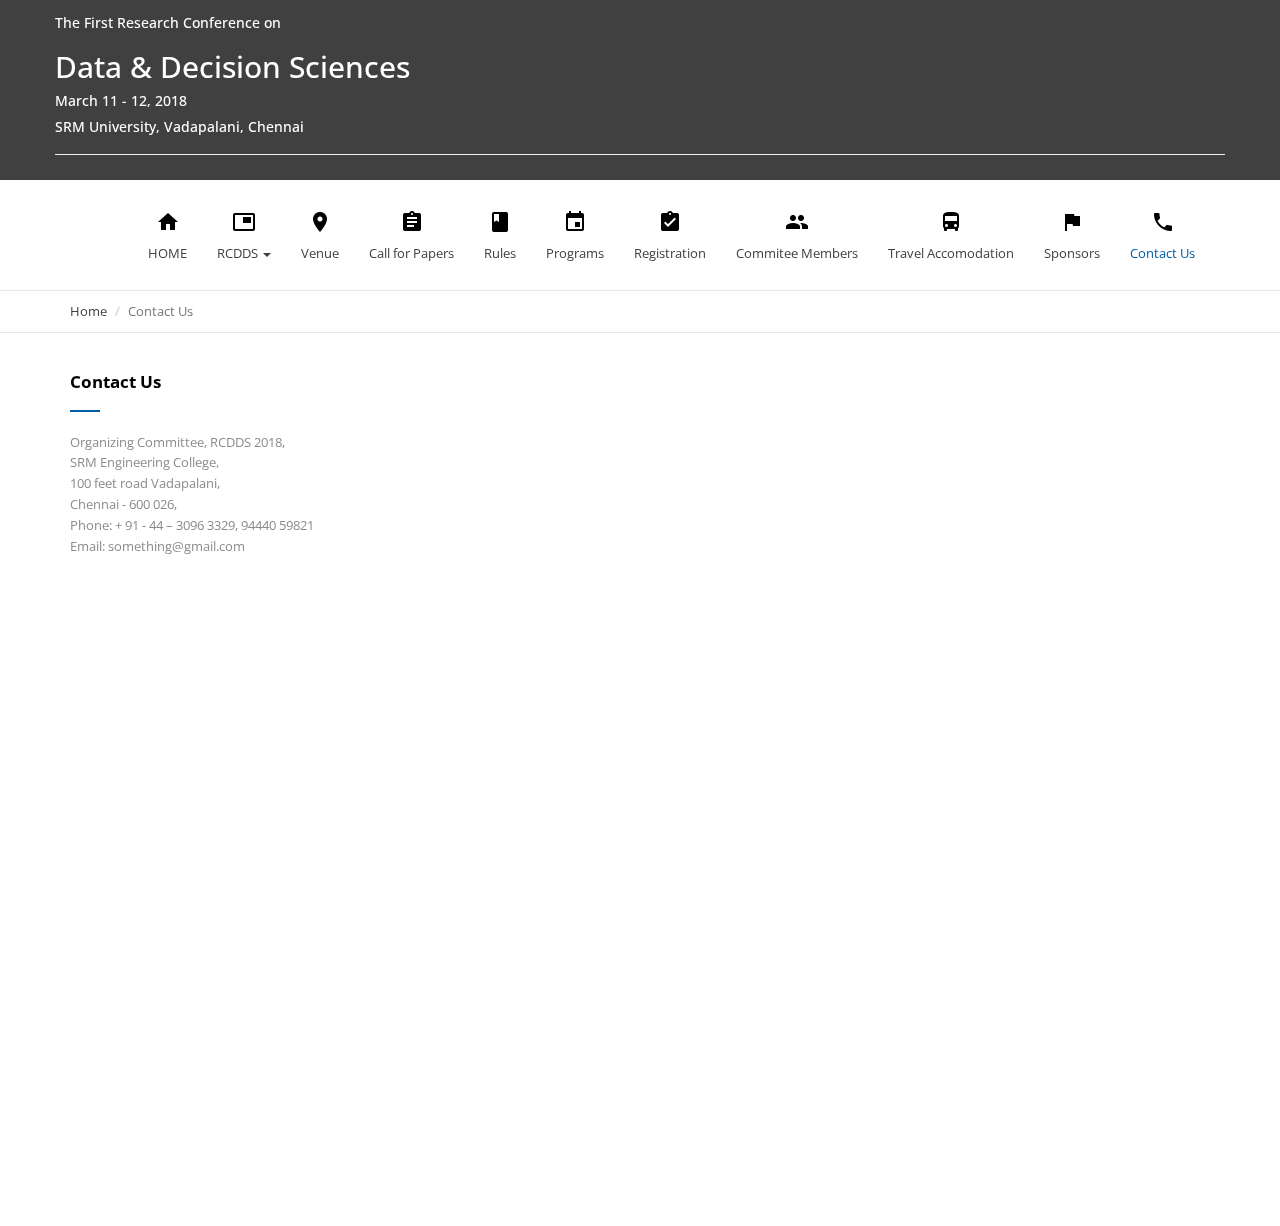
<file: contactus.html>
<!DOCTYPE html>
<html lang="en">
<head>
    <meta charset="utf-8">
    <meta http-equiv="X-UA-Compatible" content="IE=edge">
    <meta name="viewport" content="width=device-width, initial-scale=1">
    <title>RCDDS Conference 2018</title>
    <link href = "img/ncdds.png" rel="icon" type="image">
    <link href="https://fonts.googleapis.com/css?family=Open+Sans:400,600&amp;subset=latin-ext" rel="stylesheet">
    <link href="css/bootstrap.min.css" rel="stylesheet">
    <link href="css/font-awesome.min.css" rel="stylesheet">
    <link href="style.css" rel="stylesheet">

    <!--[if lt IE 9]>
        <script src="https://oss.maxcdn.com/html5shiv/3.7.3/html5shiv.min.js"></script>
        <script src="https://oss.maxcdn.com/respond/1.4.2/respond.min.js"></script>
    <![endif]-->
</head>
<body>
    <header class="site-header">
        <div class="top">
            <div class="container">
                <div class="row">
                    <div>
                        <h5>The First Research Conference on</h5>
                        <h2>Data & Decision Sciences</h2>
                        <h5>March 11 - 12, 2018</h5>
                        <h5>SRM University, Vadapalani, Chennai</h5>
                        <hr>
                    </div>
                    <!--div class="col-sm-6">
                        <p>something@something.com</p>
                    </div>
                    <div class="col-sm-6">
                        <ul class="list-inline pull-right">
                            <li><a href="#"><i class="fa fa-facebook"></i></a></li>
                            <li><a href="#"><i class="fa fa-twitter"></i></a></li>
                            <li><a href="#"><i class="fa fa-linkedin"></i></a></li>
                            <li><a href="#"><i class="fa fa-envelope-o"></i></a></li>
                            <li><a href="tel:+91 9444059821"><i class="fa fa-phone"></i> +91 9444059821</a></li>
                        </ul>
                    </div-->
                </div>
            </div>
        </div>
        <nav class="navbar navbar-default">
			<div class="container">
				<button type="button" class="navbar-toggle collapsed" data-toggle="collapse" data-target="#bs-navbar-collapse">
					<span class="sr-only">Toggle Navigation</span>
					<i class="fa fa-bars"></i>
				</button>
                <!-- Collect the nav links, forms, and other content for toggling -->
                <div class="collapse navbar-collapse" id="bs-navbar-collapse">
                    <ul style="text-align: center;" class="nav navbar-nav main-navbar-nav">
                        <li><a href="index.html" title=""><img src="img/home.png"><br><br>HOME</a></li>
                        <li class="dropdown">
                            <a href="#" title="" class="dropdown-toggle" data-toggle="dropdown" role="button" aria-haspopup="true" aria-expanded="false">
                                <img src="img/ncdds.png"><br><br>RCDDS <span class="caret"></span></a>
                            <ul class="dropdown-menu">
                                <li><a href="inviteds.html" title="">Invited Speakers</a></li>
                                <li><a href="tracks.html" title="">Important Dates</a></li>
                            </ul>
                        </li>
                        <li><a href="venue.html" title=""><img src="img/venue.png"><br><br>Venue</a></li>
                        <li><a href="cfp.html" title=""><img src="img/cfp.png"><br><br>Call for Papers</a></li>
                        <li><a href="papersubmission.html" title=""><img src="img/rules.png"><br><br>Rules</a></li>
                        <li><a href="programs_workshops.html" title=""><img src="img/programs.png"><br><br>Programs</a></li>
                        <li><a href="regis.html" title=""><img src="img/registrations.png"><br><br>Registration</a></li>
                        <li><a href="com_mem.html" title=""><img src="img/com_mem.png"><br><br>Commitee Members</a></li>
                        <li><a href="hoteltravel.html" title=""><img src="img/travel.png"><br><br>Travel Accomodation</a></li>
                        <li><a href="sponsors.html" title=""><img src="img/sponsors.png"><br><br>Sponsors</a></li>
                        <li class="active"><a href="contactus.html" title=""><img src="img/contactus.png"><br><br>Contact Us</a></li>
                    </ul>
                </div><!-- /.navbar-collapse -->
				<!-- END MAIN NAVIGATION -->
			</div>
		</nav>
    </header>
    <div class="bread_area">
        <div class="container">
            <div class="row">
                <div class="col-sm-12">
                    <ol class="breadcrumb">
                        <li><a href="index.html">Home</a></li>
                        <li class="active">Contact Us</li>
                    </ol>
                </div>
            </div>
        </div>
    </div>
    <main class="site-main page-main">
        <div class="container">
            <div class="row">
                <section class="page col-sm-9">
                    <h2 class="page-title" style="color:black">Contact Us</h2>
                    <div class="entry">
                        <h3 class="page-title"> </h3>
                        <p>
                                Organizing Committee, RCDDS 2018,
                                <br>
                                SRM Engineering College,
                                <br>
                                100 feet road Vadapalani,
                                <br>
                                Chennai - 600 026,
                                <br>
                                Phone: + 91 - 44 – 3096 3329, 94440 59821
                                <br>
                                Email: something@gmail.com
                        </p>
                    </div>
                </section>
                <iframe src="https://www.google.com/maps/embed?pb=!1m18!1m12!1m3!1d3886.748090985201!2d80.20828581476572!3d13.051700216647177!2m3!1f0!2f0!3f0!3m2!1i1024!2i768!4f13.1!3m3!1m2!1s0x3a5266ea218fc7e3%3A0x70bbbca6edfc9243!2sSRM+University+Vadapalani+City+Campus!5e0!3m2!1sen!2sin!4v1502701157815" width="100%" height="340" frameborder="0" style="border:0; margin-left: 1vw" allowfullscreen></iframe>

            </div>
        </div>
    </main>
   <footer class="site-footer">
 <div class="container">
            <div class="row">
                <div class="col-md-3 col-sm-6 col-xs-12 fbox">
                    <h4>RCDDS 2018</h4>
                    <p class="text">RCDDS 2018 aims to bring together researchers from industry, academic researchers, Business Delegates, scholars and graduate students to exchange and share their experiences, new ideas, and research results across aspects of Big-Data and Decision Sciences. </p>
                </div>
                <div class="col-md-3 col-sm-6 col-xs-12 fbox">
                    <h4>Sitemap</h4>
                    <ul class="big">
                        <li><a href="venue.html" title="">Venue</a></li>
                        <li><a href="#" title="">Important Dates</a></li>
                        <li><a href="cfp.html" title="">Call for Papers</a></li>
                        <li><a href="papersubmission.html" title="">Paper Submission</a></li>
                        <li><a href="regis.html" title="">Registration</a></li>
                        <li><a href="com_mem.html" title="">Commitee Members</a></li>
                        <li><a href="contactus.html" title="">Contact Us</a></li>
                        <li><a href="hoteltravel.html" title="">Travel Accomodation</a></li>
                    </ul>
                </div>
                <div class="col-md-3 col-sm-6 col-xs-12 fbox">
                    <h4>Downloads</h4>
                    <ul class="big">
                        <li><a href="/invite.pdf" title="">Invitation</a></li>
                        <li><a href="#" title="">Program Schedeule</a></li>
                        <li><a href="#" title="">Session Schedule</a></li>
                        
                    </ul>
                </div>
                <div class="col-md-3 col-sm-6 col-xs-12 fbox">
                    <h4>Contact Us</h4>
                    <p class="text">100 Feet Road Vadapalani , <br> Chennai - 600026</p>
                    <p><a href="tel:+91 9444059821"><span class="glyphicon glyphicon-earphone" aria-hidden="true"></span>+91-9444059821</a></p>
                    <p><a href="mailto:prasannadevi.s@vdp.srmuniv.ac.in"><span class="glyphicon glyphicon-envelope" aria-hidden="true"></span> prasannadevi.s@vdp.srmuniv.ac.in</a></p>
                </div>
            </div>
        </div>
        <div id="copyright">
            <div class="container">
                <div class="row">
                    <div class="col-md-4">
                        <p class="pull-left">Developed by Abhinav, Dhanya, Gurekeerat and Nikhil.</p>
                    </div>
                </div>
            </div>
        </div>
    </footer>
    <script src="https://ajax.googleapis.com/ajax/libs/jquery/1.12.4/jquery.min.js"></script>
    <script src="js/bootstrap.min.js"></script>
</body>
</html>
</file>
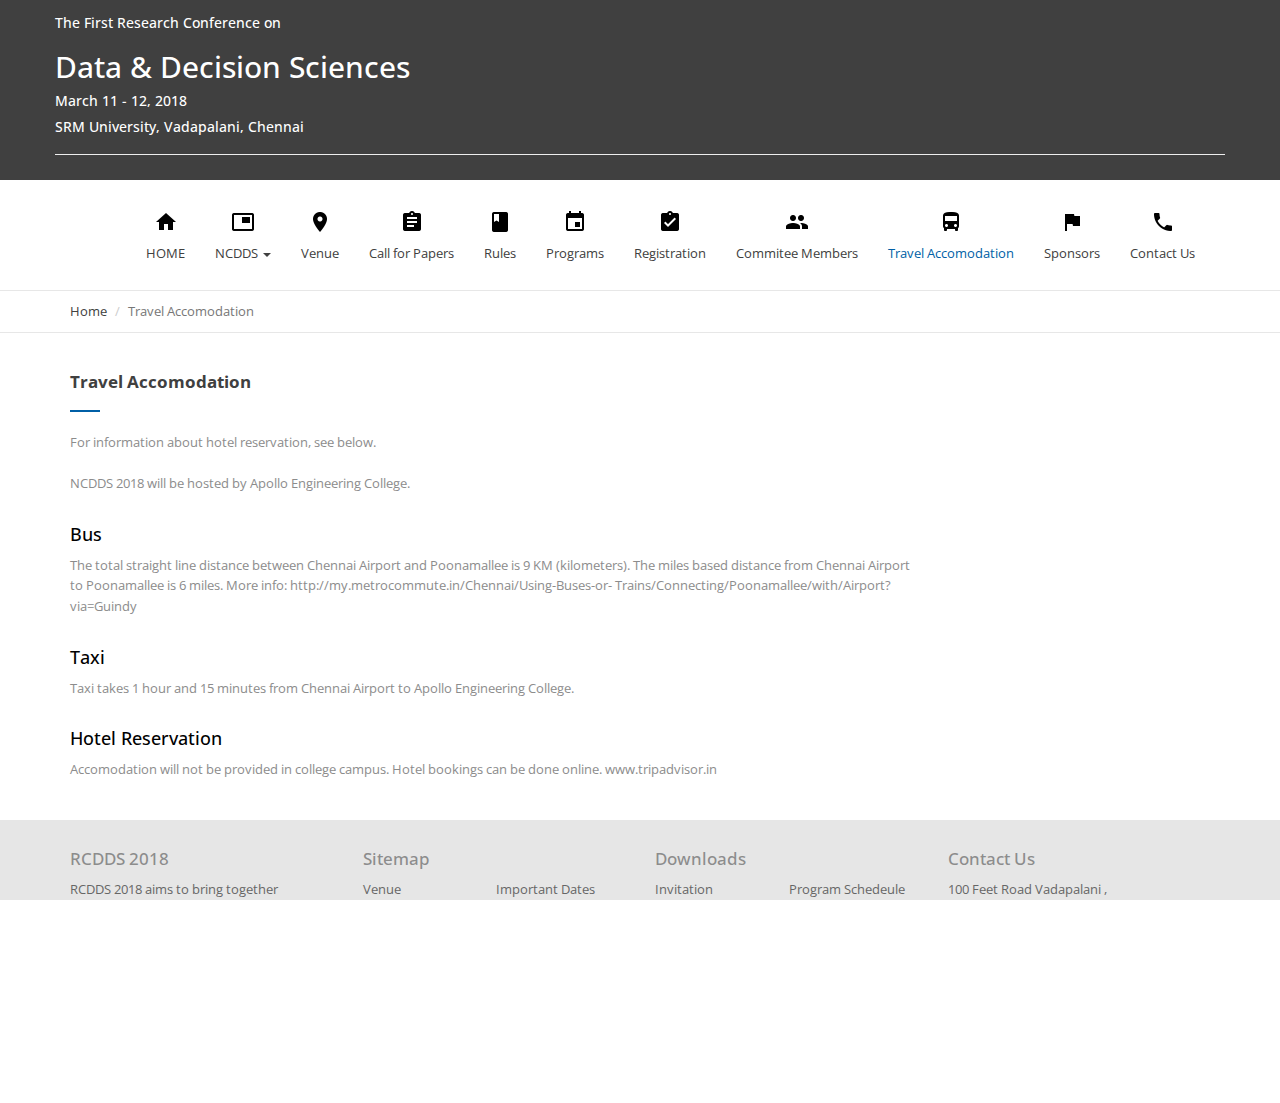
<file: hoteltravel.html>
<!DOCTYPE html>
<html lang="en">
<head>
    <meta charset="utf-8">
    <meta http-equiv="X-UA-Compatible" content="IE=edge">
    <meta name="viewport" content="width=device-width, initial-scale=1">
    <title>RCDDS Conference 2018</title>
    <link href = "img/ncdds.png" rel="icon" type="image">
    <link href="https://fonts.googleapis.com/css?family=Open+Sans:400,600&amp;subset=latin-ext" rel="stylesheet">
    <link href="css/bootstrap.min.css" rel="stylesheet">
    <link href="css/font-awesome.min.css" rel="stylesheet">
    <link href="style.css" rel="stylesheet">

    <!--[if lt IE 9]>
        <script src="https://oss.maxcdn.com/html5shiv/3.7.3/html5shiv.min.js"></script>
        <script src="https://oss.maxcdn.com/respond/1.4.2/respond.min.js"></script>
    <![endif]-->
</head>
<body>
    <header class="site-header">
        <div class="top">
            <div class="container">
                <div class="row">
                    <div>
                        <h5>The First Research Conference on</h5>
                        <h2>Data & Decision Sciences</h2>
                        <h5>March 11 - 12, 2018</h5>
                        <h5>SRM University, Vadapalani, Chennai</h5>
                        <hr>
                    </div>
                    <!--div class="col-sm-6">
                        <p>something@something.com</p>
                    </div>
                    <div class="col-sm-6">
                        <ul class="list-inline pull-right">
                            <li><a href="#"><i class="fa fa-facebook"></i></a></li>
                            <li><a href="#"><i class="fa fa-twitter"></i></a></li>
                            <li><a href="#"><i class="fa fa-linkedin"></i></a></li>
                            <li><a href="#"><i class="fa fa-envelope-o"></i></a></li>
                            <li><a href="tel:+91 9444059821"><i class="fa fa-phone"></i> +91 9444059821</a></li>
                        </ul>
                    </div-->
                </div>
            </div>
        </div>
        <nav class="navbar navbar-default">
			<div class="container">
				<button type="button" class="navbar-toggle collapsed" data-toggle="collapse" data-target="#bs-navbar-collapse">
					<span class="sr-only">Toggle Navigation</span>
					<i class="fa fa-bars"></i>
				</button>
                <div class="collapse navbar-collapse" id="bs-navbar-collapse">
                    <ul style="text-align: center;" class="nav navbar-nav main-navbar-nav">
                        <li><a href="index.html" title=""><img src="img/home.png"><br><br>HOME</a></li>
                        <li class="dropdown">
                            <a href="#" title="" class="dropdown-toggle" data-toggle="dropdown" role="button" aria-haspopup="true" aria-expanded="false">
                                <img src="img/ncdds.png"><br><br>NCDDS <span class="caret"></span></a>
                            <ul class="dropdown-menu">
                                <li><a href="inviteds.html" title="">Invited Speakers</a></li>
                                <li><a href="tracks.html" title="">Important Dates</a></li>
                            </ul>
                        </li>
                        <li><a href="venue.html" title=""><img src="img/venue.png"><br><br>Venue</a></li>
                        <li><a href="cfp.html" title=""><img src="img/cfp.png"><br><br>Call for Papers</a></li>
                        <li><a href="papersubmission.html" title=""><img src="img/rules.png"><br><br>Rules</a></li>
                        <li><a href="programs_workshops.html" title=""><img src="img/programs.png"><br><br>Programs</a></li>
                        <li><a href="regis.html" title=""><img src="img/registrations.png"><br><br>Registration</a></li>
                        <li><a href="com_mem.html" title=""><img src="img/com_mem.png"><br><br>Commitee Members</a></li>
                        <li class="active"><a href="hoteltravel.html" title=""><img src="img/travel.png"><br><br>Travel Accomodation</a></li>
                        <li><a href="sponsors.html" title=""><img src="img/sponsors.png"><br><br>Sponsors</a></li>
                        <li><a href="contactus.html" title=""><img src="img/contactus.png"><br><br>Contact Us</a></li>
                    </ul>
                </div><!-- /.navbar-collapse -->
				<!-- END MAIN NAVIGATION -->
			</div>
		</nav>
    </header>
    <div class="bread_area">
        <div class="container">
            <div class="row">
                <div class="col-sm-12">
                    <ol class="breadcrumb">
                        <li><a href="index.html">Home</a></li>
                        <li class="active">Travel Accomodation</li>
                    </ol>
                </div>
            </div>
        </div>
    </div>
    <main class="site-main page-main">
        <div class="container">
            <div class="row">
                <section class="page col-sm-9">
                    <h2 class="page-title">Travel Accomodation</h2>
                    <div class="entry">
                        <h3 class="page-title"></h3>
                        <p >

For information about hotel reservation, see below.
<br><br>
NCDDS 2018 will be hosted by Apollo Engineering College.
<br><br>
<h4 style="color:black">Bus</h4>

The total straight line distance between Chennai Airport and Poonamallee is 9 KM (kilometers). The miles based distance from Chennai Airport to Poonamallee is 6 miles.

More info:
http://my.metrocommute.in/Chennai/Using-Buses-or- Trains/Connecting/Poonamallee/with/Airport?via=Guindy
<br> <br>
<h4 style="color:black">Taxi</h4>

Taxi takes 1 hour and 15 minutes from Chennai Airport to Apollo Engineering College.
<br><br>
<h4 style="color:black">Hotel Reservation</h4>

Accomodation will not be provided in college campus. Hotel bookings can be done online. www.tripadvisor.in</p>
                    </div>
                </section>
            </div>
        </div>
    </main>
   <footer class="site-footer">
 <div class="container">
            <div class="row">
                <div class="col-md-3 col-sm-6 col-xs-12 fbox">
                    <h4>RCDDS 2018</h4>
                    <p class="text">RCDDS 2018 aims to bring together researchers from industry, academic researchers, Business Delegates, scholars and graduate students to exchange and share their experiences, new ideas, and research results across aspects of Big-Data and Decision Sciences. </p>
                </div>
                <div class="col-md-3 col-sm-6 col-xs-12 fbox">
                    <h4>Sitemap</h4>
                    <ul class="big">
                        <li><a href="venue.html" title="">Venue</a></li>
                        <li><a href="#" title="">Important Dates</a></li>
                        <li><a href="cfp.html" title="">Call for Papers</a></li>
                        <li><a href="papersubmission.html" title="">Paper Submission</a></li>
                        <li><a href="regis.html" title="">Registration</a></li>
                        <li><a href="com_mem.html" title="">Commitee Members</a></li>
                        <li><a href="contactus.html" title="">Contact Us</a></li>
                        <li><a href="hoteltravel.html" title="">Travel Accomodation</a></li>
                    </ul>
                </div>
                <div class="col-md-3 col-sm-6 col-xs-12 fbox">
                    <h4>Downloads</h4>
                    <ul class="big">
                        <li><a href="/invite.pdf" title="">Invitation</a></li>
                        <li><a href="#" title="">Program Schedeule</a></li>
                        <li><a href="#" title="">Session Schedule</a></li>
                        
                    </ul>
                </div>
                <div class="col-md-3 col-sm-6 col-xs-12 fbox">
                    <h4>Contact Us</h4>
                    <p class="text">100 Feet Road Vadapalani , <br> Chennai - 600026</p>
                    <p><a href="tel:+91 9444059821"><span class="glyphicon glyphicon-earphone" aria-hidden="true"></span>+91-9444059821</a></p>
                    <p><a href="mailto:prasannadevi.s@vdp.srmuniv.ac.in"><span class="glyphicon glyphicon-envelope" aria-hidden="true"></span> prasannadevi.s@vdp.srmuniv.ac.in</a></p>
                </div>
            </div>
        </div>
        <div id="copyright">
            <div class="container">
                <div class="row">
                    <div class="col-md-4">
                        <p class="pull-left">Developed by Abhinav, Dhanya, Gurekeerat and Nikhil.</p>
                    </div>
                </div>
            </div>
        </div>
    </footer>
    <script src="https://ajax.googleapis.com/ajax/libs/jquery/1.12.4/jquery.min.js"></script>
    <script src="js/bootstrap.min.js"></script>
</body>
</html>
</file>
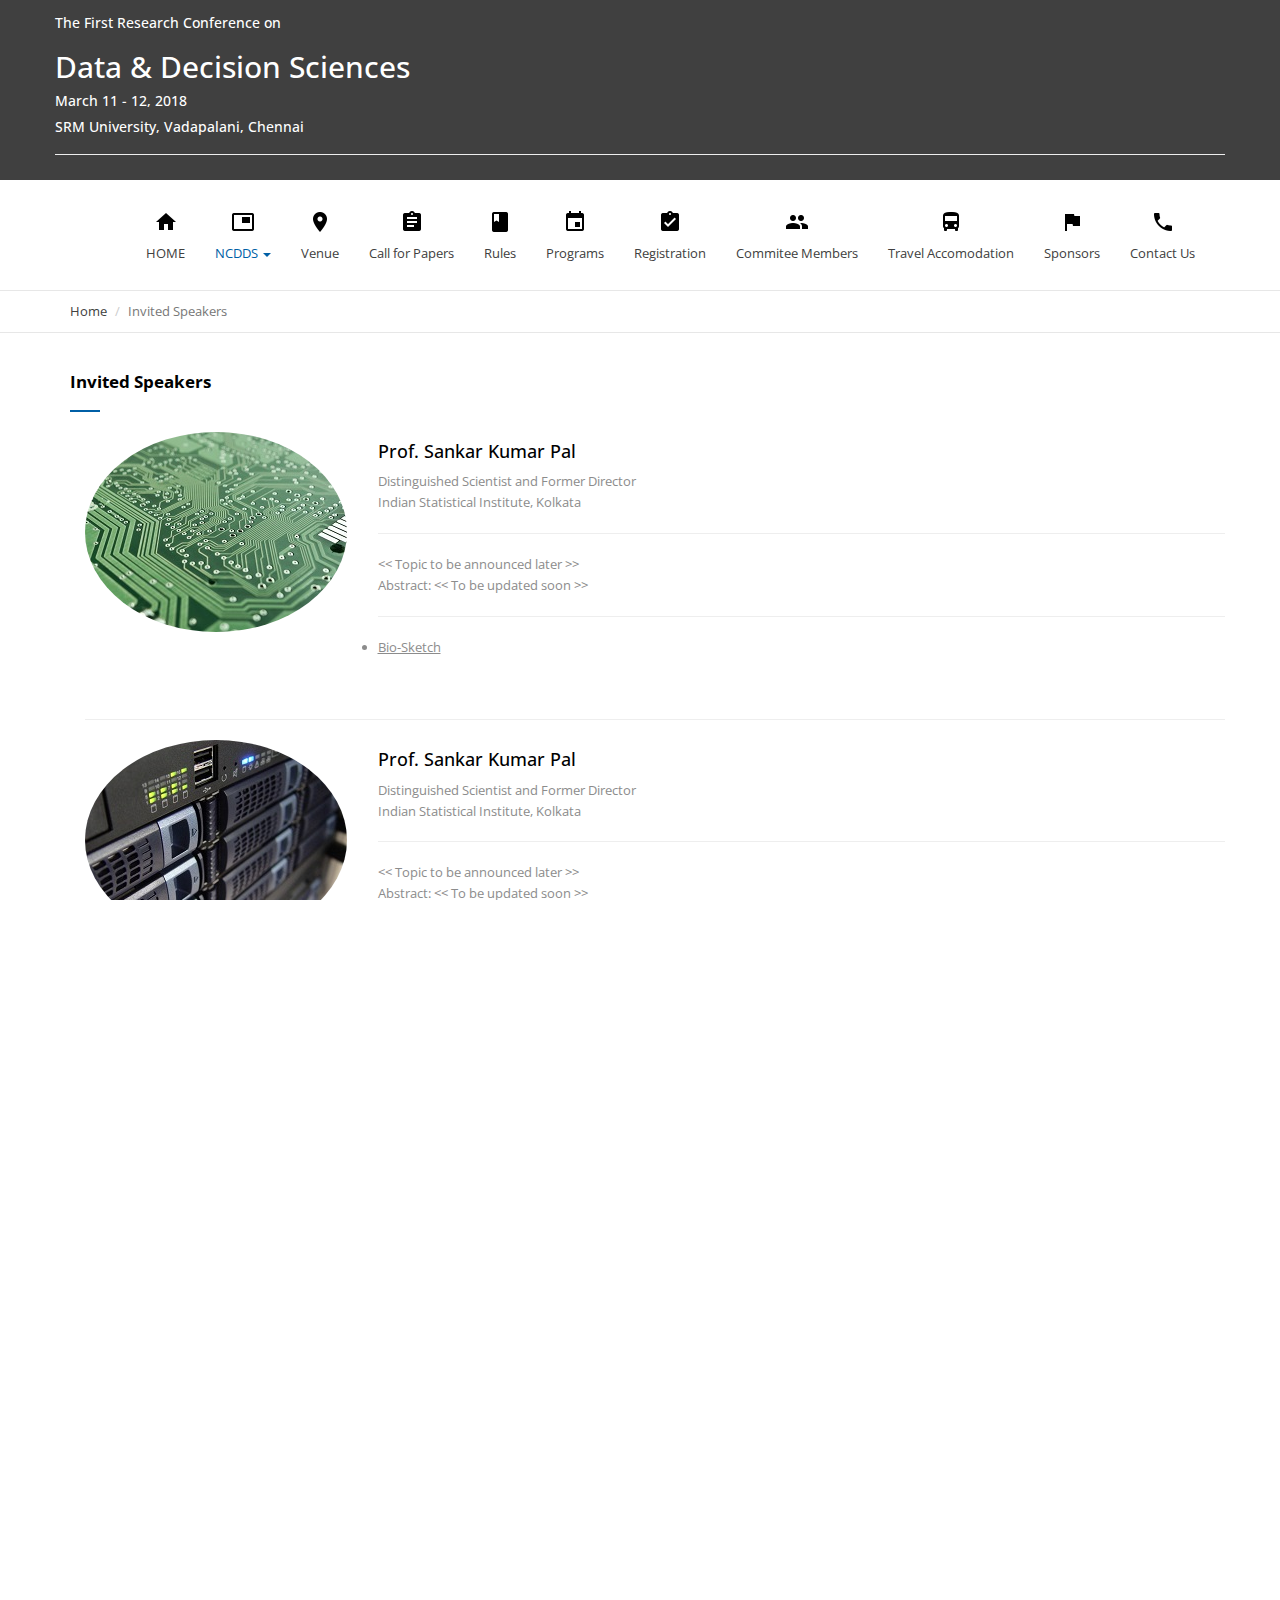
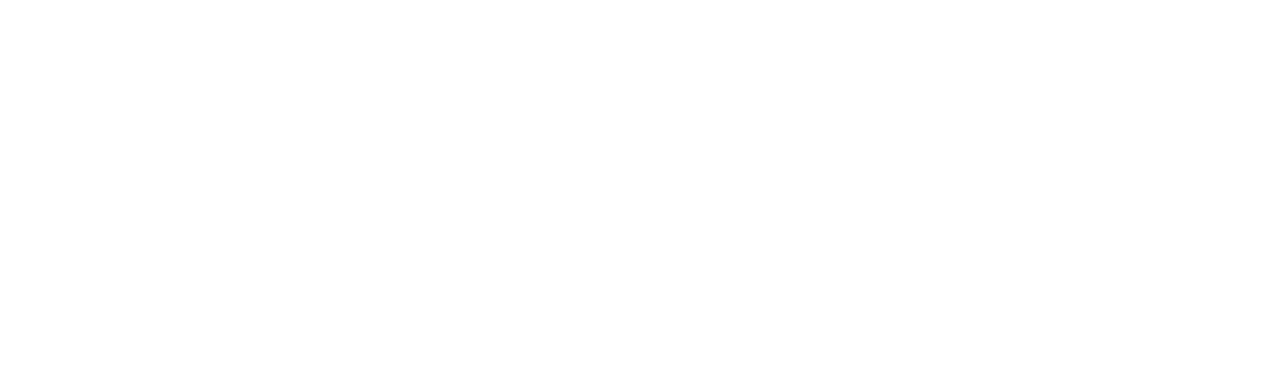
<file: inviteds.html>
<!DOCTYPE html>
<html lang="en">
<head>
    <meta charset="utf-8">
    <meta http-equiv="X-UA-Compatible" content="IE=edge">
    <meta name="viewport" content="width=device-width, initial-scale=1">
    <title>RCDDS Conference 2018</title>
    <link href = "img/ncdds.png" rel="icon" type="image">
    <link href="https://fonts.googleapis.com/css?family=Open+Sans:400,600&amp;subset=latin-ext" rel="stylesheet">
    <link href="css/bootstrap.min.css" rel="stylesheet">
    <link href="css/font-awesome.min.css" rel="stylesheet">
    <link href="style.css" rel="stylesheet">

    <!--[if lt IE 9]>
        <script src="https://oss.maxcdn.com/html5shiv/3.7.3/html5shiv.min.js"></script>
        <script src="https://oss.maxcdn.com/respond/1.4.2/respond.min.js"></script>
    <![endif]-->
</head>
<body>
    <header class="site-header">
        <div class="top">
            <div class="container">
                <div class="row">
                	<div>
                        <h5>The First Research Conference on</h5>
                        <h2>Data & Decision Sciences</h2>
                        <h5>March 11 - 12, 2018</h5>
                        <h5>SRM University, Vadapalani, Chennai</h5>
                        <hr>
                    </div>
                    <!--div class="col-sm-6">
                        <p>something@something.com</p>
                    </div>
                    <div class="col-sm-6">
                        <ul class="list-inline pull-right">
                            <li><a href="#"><i class="fa fa-facebook"></i></a></li>
                            <li><a href="#"><i class="fa fa-twitter"></i></a></li>
                            <li><a href="#"><i class="fa fa-linkedin"></i></a></li>
                            <li><a href="#"><i class="fa fa-envelope-o"></i></a></li>
                            <li><a href="tel:+91 9444059821"><i class="fa fa-phone"></i> +91 9444059821</a></li>
                        </ul>
                    </div-->
                </div>
            </div>
        </div>
        <nav class="navbar navbar-default">
			<div class="container">
				<button type="button" class="navbar-toggle collapsed" data-toggle="collapse" data-target="#bs-navbar-collapse">
					<span class="sr-only">Toggle Navigation</span>
					<i class="fa fa-bars"></i>
				</button>
                <!-- Collect the nav links, forms, and other content for toggling -->
                <div class="collapse navbar-collapse" id="bs-navbar-collapse">
                    <ul style="text-align: center;" class="nav navbar-nav main-navbar-nav">
                        <li>
                            <a href="index.html" title="">
                                <img src="img/home.png">
                                <br><br>
                                HOME
                            </a>
                        </li>
                        <li class="dropdown active">
                            <a href="#" title="" class="dropdown-toggle" data-toggle="dropdown" role="button" aria-haspopup="true" aria-expanded="false">
                                <img src="img/ncdds.png">
                                <br><br>NCDDS <span class="caret"></span></a>
                            <ul class="dropdown-menu" class="dropdown">
                                <li  class="active"><a href="inviteds.html" title="">Invited Speakers</a></li>
                                <li><a href="tracks.html" title="">Important Dates</a></li>
                            </ul>
                        </li>
                        <li><a href="venue.html" title=""><img src="img/venue.png"><br><br>Venue</a></li>
                        <li><a href="cfp.html" title=""><img src="img/cfp.png"><br><br>Call for Papers</a></li>
                        <li><a href="papersubmission.html" title=""><img src="img/rules.png"><br><br>Rules</a></li>
                        <li><a href="programs_workshops.html" title=""><img src="img/programs.png"><br><br>Programs</a></li>
                        <li><a href="regis.html" title=""><img src="img/registrations.png"><br><br>Registration</a></li>
                        <li><a href="com_mem.html" title=""><img src="img/com_mem.png"><br><br>Commitee Members</a></li>
                        <li><a href="hoteltravel.html" title=""><img src="img/travel.png"><br><br>Travel Accomodation</a></li>
                        <li><a href="sponsors.html" title=""><img src="img/sponsors.png"><br><br>Sponsors</a></li>
                        <li><a href="contactus.html" title=""><img src="img/contactus.png"><br><br>Contact Us</a></li>
                    </ul>
                </div><!-- /.navbar-collapse -->
				<!-- END MAIN NAVIGATION -->
			</div>
		</nav>
    </header>
    <div class="bread_area">
        <div class="container">
            <div class="row">
                <div class="col-sm-12">
                    <ol class="breadcrumb">
                        <li><a href="index.html">Home</a></li>
                        <li class="active">Invited Speakers</li>
                    </ol>
                </div>
            </div>
        </div>
    </div>
    <main class="site-main page-main">
        <div class="container">
            <div class="row">
                <section class="page col-sm-9">
                    <h2 class="page-title" style="color:black">Invited Speakers</h2>
                    <div class="entry">
                        <section>
                            <div class="container">
                                <div class="row">
                                    <div class="col-md-12">
                                        <div class="row">
                                            <div class="col-md-3">
                                                <div class="mis-photo">
                                                    <a href="./h4.jpeg" target="_blank">
                                                        <div class="modal-handle" data-toggle="modal" data-target="#id1">
                                                            <img class="img-circle" alt="" src="img/h1.jpeg"><br>
                                                        </div>
                                                    </a>
                                                </div>
                                            </div>
                                            <div class="col-md-9 col-sm-12">
                                                <div class="inspeakinfo">
                                                    <h4 class="invspeaker">Prof. Sankar Kumar Pal</h4>
                                                    <div class="invaffln">Distinguished Scientist and Former Director</div>
                                                    <div class="invaffln">Indian Statistical Institute, Kolkata</div>
                                                    <hr>
                                                    <div class="invtitle">&lt;&lt; Topic to be announced later &gt;&gt;</div>
                                                    <div class="invabst">Abstract: &lt;&lt; To be updated soon &gt;&gt;</div>
                                                    <hr>
                                                    <li style="cursor: pointer; cursor: hand; text-decoration: underline;" data-toggle="collapse" data-target="#id1">Bio-Sketch</li>
                                                    <div id="id1" class="collapse">
                                                        Lorem ipsum dolor sit amet, consectetur adipisicing elit,
                                                        sed do eiusmod tempor incididunt ut labore et dolore magna aliqua. Ut enim ad minim veniam,
                                                        quis nostrud exercitation ullamco laboris nisi ut aliquip ex ea commodo consequat.
                                                    </div>
                                                    <br>
                                                </div>
                                            </div>
                                        </div>
                                        <br>
                                        <hr>
                                    </div>
                                </div>
                                <div class="row">
                                    <div class="col-md-12">
                                        <div class="row">
                                            <div class="col-md-3">
                                                <div class="mis-photo">
                                                    <a href="./h2.jpeg" target="_blank">
                                                        <div class="modal-handle" data-toggle="modal" data-target="#id2">
                                                            <img class="img-circle" alt="" src="img/h2.jpg"><br>
                                                        </div>
                                                    </a>
                                                </div>
                                            </div>
                                            <div class="col-md-9 col-sm-12">
                                                <div class="inspeakinfo">
                                                    <h4 class="invspeaker">Prof. Sankar Kumar Pal</h4>
                                                    <div class="invaffln">Distinguished Scientist and Former Director</div>
                                                    <div class="invaffln">Indian Statistical Institute, Kolkata</div>
                                                    <hr>
                                                    <div class="invtitle">&lt;&lt; Topic to be announced later &gt;&gt;</div>
                                                    <div class="invabst">Abstract: &lt;&lt; To be updated soon &gt;&gt;</div>
                                                    <hr>
                                                    <li style="cursor: pointer; cursor: hand; text-decoration: underline;" data-toggle="collapse" data-target="#id2">Bio-Sketch</li>
                                                    <div id="id2" class="collapse">
                                                        Lorem ipsum dolor sit amet, consectetur adipisicing elit,
                                                        sed do eiusmod tempor incididunt ut labore et dolore magna aliqua. Ut enim ad minim veniam,
                                                        quis nostrud exercitation ullamco laboris nisi ut aliquip ex ea commodo consequat.
                                                    </div>
                                                    <br>
                                                </div>
                                            </div>
                                        </div>
                                        <br>
                                        <hr>
                                    </div>
                                </div>
                                <div class="row">
                                    <div class="col-md-12">
                                        <div class="row">
                                            <div class="col-md-3">
                                                <div class="mis-photo">
                                                    <a href="./h3.jpeg" target="_blank">
                                                        <div class="modal-handle" data-toggle="modal" data-target="#id3">
                                                            <img class="img-circle" alt="" src="img/h3.jpeg"><br>
                                                        </div>
                                                    </a>
                                                </div>
                                            </div>
                                            <div class="col-md-9 col-sm-12">
                                                <div class="inspeakinfo">
                                                    <h4 class="invspeaker">Prof. Sankar Kumar Pal</h4>
                                                    <div class="invaffln">Distinguished Scientist and Former Director</div>
                                                    <div class="invaffln">Indian Statistical Institute, Kolkata</div>
                                                    <hr>
                                                    <div class="invtitle">&lt;&lt; Topic to be announced later &gt;&gt;</div>
                                                    <div class="invabst">Abstract: &lt;&lt; To be updated soon &gt;&gt;</div>
                                                    <hr>
                                                    <li style="cursor: pointer; cursor: hand; text-decoration: underline;" data-toggle="collapse" data-target="#id3">Bio-Sketch</li>
                                                    <div id="id3" class="collapse">
                                                        Lorem ipsum dolor sit amet, consectetur adipisicing elit,
                                                        sed do eiusmod tempor incididunt ut labore et dolore magna aliqua. Ut enim ad minim veniam,
                                                        quis nostrud exercitation ullamco laboris nisi ut aliquip ex ea commodo consequat.
                                                    </div>
                                                    <br>
                                                </div>
                                            </div>
                                        </div>
                                        <br>
                                        <hr>
                                    </div>
                                </div>
                                <div class="row">
                                    <div class="col-md-12">
                                        <div class="row">
                                            <div class="col-md-3">
                                                <div class="mis-photo">
                                                    <a href="./h4.jpeg" target="_blank">
                                                        <div class="modal-handle" data-toggle="modal" data-target="#id4">
                                                            <img class="img-circle" alt="" src="img/h4.jpeg"><br>
                                                        </div>
                                                    </a>
                                                </div>
                                            </div>
                                            <div class="col-md-9 col-sm-12">
                                                <div class="inspeakinfo">
                                                    <h4 class="invspeaker">Prof. Sankar Kumar Pal</h4>
                                                    <div class="invaffln">Distinguished Scientist and Former Director</div>
                                                    <div class="invaffln">Indian Statistical Institute, Kolkata</div>
                                                    <hr>
                                                    <div class="invtitle">&lt;&lt; Topic to be announced later &gt;&gt;</div>
                                                    <div class="invabst">Abstract: &lt;&lt; To be updated soon &gt;&gt;</div>
                                                    <hr>
                                                    <li style="cursor: pointer; cursor: hand; text-decoration: underline;" data-toggle="collapse" data-target="#id4">Bio-Sketch</li>
                                                    <div id="id4" class="collapse">
                                                        Lorem ipsum dolor sit amet, consectetur adipisicing elit,
                                                        sed do eiusmod tempor incididunt ut labore et dolore magna aliqua. Ut enim ad minim veniam,
                                                        quis nostrud exercitation ullamco laboris nisi ut aliquip ex ea commodo consequat.
                                                    </div>
                                                    <br>
                                                </div>
                                            </div>
                                        </div>
                                        <br>
                                        <hr>
                                    </div>
                                </div>
                            </div>
                        </section>
                    </div>
                </section>
            </div>
        </div>
    </main>
    <footer class="site-footer">
 <div class="container">
            <div class="row">
                <div class="col-md-3 col-sm-6 col-xs-12 fbox">
                    <h4>RCDDS 2018</h4>
                    <p class="text">RCDDS 2018 aims to bring together researchers from industry, academic researchers, Business Delegates, scholars and graduate students to exchange and share their experiences, new ideas, and research results across aspects of Big-Data and Decision Sciences. </p>
                </div>
                <div class="col-md-3 col-sm-6 col-xs-12 fbox">
                    <h4>Sitemap</h4>
                    <ul class="big">
                        <li><a href="venue.html" title="">Venue</a></li>
                        <li><a href="#" title="">Important Dates</a></li>
                        <li><a href="cfp.html" title="">Call for Papers</a></li>
                        <li><a href="papersubmission.html" title="">Paper Submission</a></li>
                        <li><a href="regis.html" title="">Registration</a></li>
                        <li><a href="com_mem.html" title="">Commitee Members</a></li>
                        <li><a href="contactus.html" title="">Contact Us</a></li>
                        <li><a href="hoteltravel.html" title="">Travel Accomodation</a></li>
                    </ul>
                </div>
                <div class="col-md-3 col-sm-6 col-xs-12 fbox">
                    <h4>Downloads</h4>
                    <ul class="big">
                        <li><a href="/invite.pdf" title="">Invitation</a></li>
                        <li><a href="#" title="">Program Schedeule</a></li>
                        <li><a href="#" title="">Session Schedule</a></li>
                        
                    </ul>
                </div>
                <div class="col-md-3 col-sm-6 col-xs-12 fbox">
                    <h4>Contact Us</h4>
                    <p class="text">100 Feet Road Vadapalani , <br> Chennai - 600026</p>
                    <p><a href="tel:+91 9444059821"><span class="glyphicon glyphicon-earphone" aria-hidden="true"></span>+91-9444059821</a></p>
                    <p><a href="mailto:prasannadevi.s@vdp.srmuniv.ac.in"><span class="glyphicon glyphicon-envelope" aria-hidden="true"></span> prasannadevi.s@vdp.srmuniv.ac.in</a></p>
                </div>
            </div>
        </div>
        <div id="copyright">
            <div class="container">
                <div class="row">
                    <div class="col-md-4">
                        <p class="pull-left">Developed by Abhinav, Dhanya, Gurekeerat and Nikhil.</p>
                    </div>
                </div>
            </div>
        </div>
    </footer>
    <script src="https://ajax.googleapis.com/ajax/libs/jquery/1.12.4/jquery.min.js"></script>
    <script src="js/bootstrap.min.js"></script>
</body>
</html>
</file>
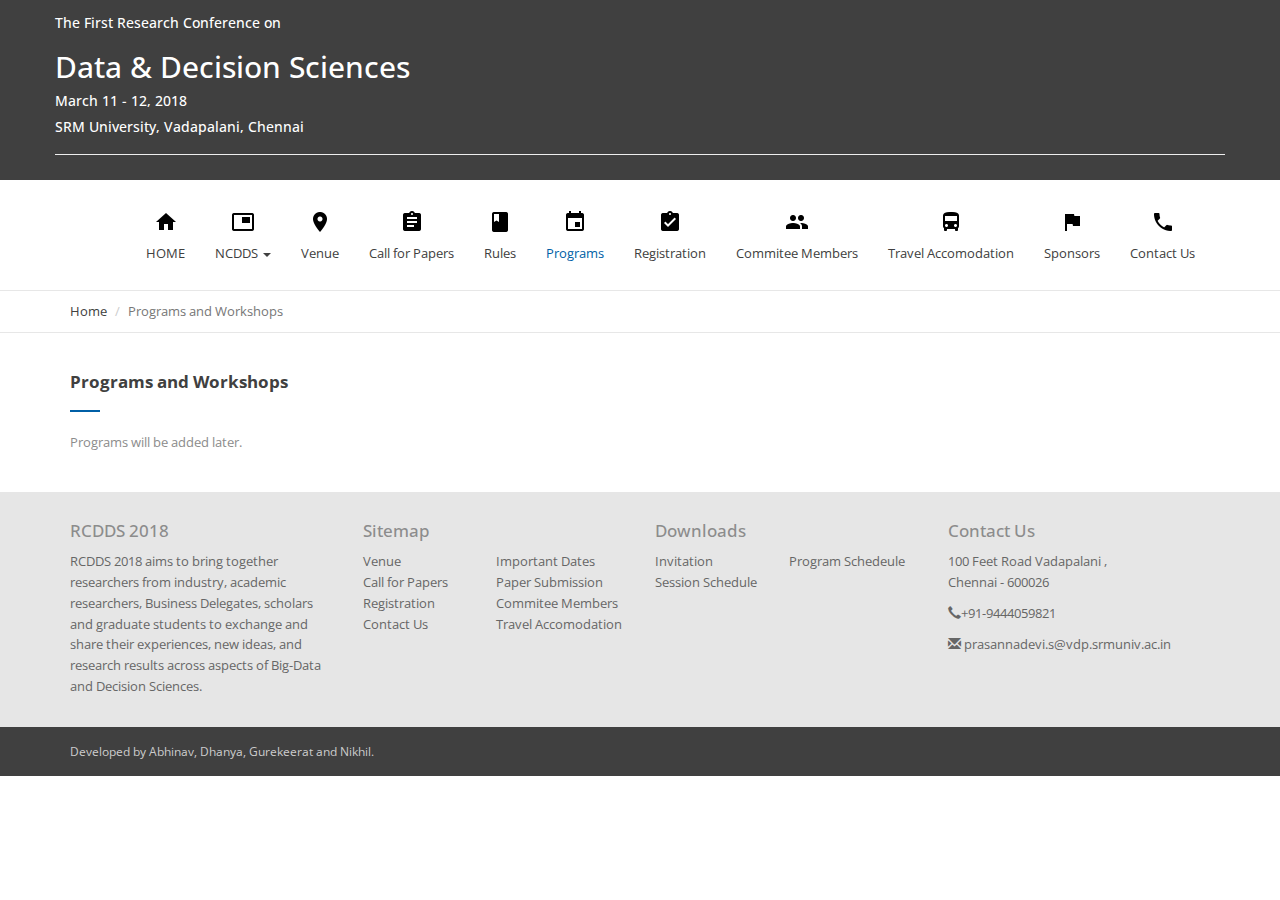
<file: programs_workshops.html>
<!DOCTYPE html>
<html lang="en">
<head>
    <meta charset="utf-8">
    <meta http-equiv="X-UA-Compatible" content="IE=edge">
    <meta name="viewport" content="width=device-width, initial-scale=1">
    <title>RCDDS Conference 2018</title>
    <link href = "img/ncdds.png" rel="icon" type="image">
    <link href="https://fonts.googleapis.com/css?family=Open+Sans:400,600&amp;subset=latin-ext" rel="stylesheet">
    <link href="css/bootstrap.min.css" rel="stylesheet">
    <link href="css/font-awesome.min.css" rel="stylesheet">
    <link href="style.css" rel="stylesheet">

    <!--[if lt IE 9]>
        <script src="https://oss.maxcdn.com/html5shiv/3.7.3/html5shiv.min.js"></script>
        <script src="https://oss.maxcdn.com/respond/1.4.2/respond.min.js"></script>
    <![endif]-->
</head>
<body>
    <header class="site-header">
        <div class="top">
            <div class="container">
                <div class="row">
                    <div>
                        <h5>The First Research Conference on</h5>
                        <h2>Data & Decision Sciences</h2>
                        <h5>March 11 - 12, 2018</h5>
                        <h5>SRM University, Vadapalani, Chennai</h5>
                        <hr>
                    </div>
                    <!--div class="col-sm-6">
                        <p>something@something.com</p>
                    </div>
                    <div class="col-sm-6">
                        <ul class="list-inline pull-right">
                            <li><a href="#"><i class="fa fa-facebook"></i></a></li>
                            <li><a href="#"><i class="fa fa-twitter"></i></a></li>
                            <li><a href="#"><i class="fa fa-linkedin"></i></a></li>
                            <li><a href="#"><i class="fa fa-envelope-o"></i></a></li>
                            <li><a href="tel:+91 9444059821"><i class="fa fa-phone"></i> +91 9444059821</a></li>
                        </ul>
                    </div-->
                </div>
            </div>
        </div>
        <nav class="navbar navbar-default">
			<div class="container">
				<button type="button" class="navbar-toggle collapsed" data-toggle="collapse" data-target="#bs-navbar-collapse">
					<span class="sr-only">Toggle Navigation</span>
					<i class="fa fa-bars"></i>
				</button>
                <div class="collapse navbar-collapse" id="bs-navbar-collapse">
                    <ul style="text-align: center;" class="nav navbar-nav main-navbar-nav">
                        <li><a href="index.html" title=""><img src="img/home.png"><br><br>HOME</a></li>
                        <li class="dropdown">
                            <a href="#" title="" class="dropdown-toggle" data-toggle="dropdown" role="button" aria-haspopup="true" aria-expanded="false">
                                <img src="img/ncdds.png"><br><br>NCDDS <span class="caret"></span></a>
                            <ul class="dropdown-menu">
                                <li><a href="inviteds.html" title="">Invited Speakers</a></li>
                                <li><a href="tracks.html" title="">Important Dates</a></li>
                            </ul>
                        </li>
                        <li><a href="venue.html" title=""><img src="img/venue.png"><br><br>Venue</a></li>
                        <li><a href="cfp.html" title=""><img src="img/cfp.png"><br><br>Call for Papers</a></li>
                        <li><a href="papersubmission.html" title=""><img src="img/rules.png"><br><br>Rules</a></li>
                        <li class="active"><a href="programs_workshops.html" title=""><img src="img/programs.png"><br><br>Programs</a></li>
                        <li><a href="regis.html" title=""><img src="img/registrations.png"><br><br>Registration</a></li>
                        <li><a href="com_mem.html" title=""><img src="img/com_mem.png"><br><br>Commitee Members</a></li>
                        <li><a href="hoteltravel.html" title=""><img src="img/travel.png"><br><br>Travel Accomodation</a></li>
                        <li><a href="sponsors.html" title=""><img src="img/sponsors.png"><br><br>Sponsors</a></li>
                        <li><a href="contactus.html" title=""><img src="img/contactus.png"><br><br>Contact Us</a></li>
                    </ul>
                </div><!-- /.navbar-collapse -->
				<!-- END MAIN NAVIGATION -->
			</div>
		</nav>
    </header>
    <div class="bread_area">
        <div class="container">
            <div class="row">
                <div class="col-sm-12">
                    <ol class="breadcrumb">
                        <li><a href="index.html">Home</a></li>
                        <li class="active">Programs and Workshops</li>
                    </ol>
                </div>
            </div>
        </div>
    </div>
    <main class="site-main page-main">
        <div class="container">
            <div class="row">
                <section class="page col-sm-9">
                    <h2 class="page-title">Programs and Workshops</h2>
                    <div class="entry">
                        <p>Programs will be added later.</p>
                    </div>
                </section>
            </div>
        </div>
    </main>
   <footer class="site-footer">
 <div class="container">
            <div class="row">
                <div class="col-md-3 col-sm-6 col-xs-12 fbox">
                    <h4>RCDDS 2018</h4>
                    <p class="text">RCDDS 2018 aims to bring together researchers from industry, academic researchers, Business Delegates, scholars and graduate students to exchange and share their experiences, new ideas, and research results across aspects of Big-Data and Decision Sciences. </p>
                </div>
                <div class="col-md-3 col-sm-6 col-xs-12 fbox">
                    <h4>Sitemap</h4>
                    <ul class="big">
                        <li><a href="venue.html" title="">Venue</a></li>
                        <li><a href="#" title="">Important Dates</a></li>
                        <li><a href="cfp.html" title="">Call for Papers</a></li>
                        <li><a href="papersubmission.html" title="">Paper Submission</a></li>
                        <li><a href="regis.html" title="">Registration</a></li>
                        <li><a href="com_mem.html" title="">Commitee Members</a></li>
                        <li><a href="contactus.html" title="">Contact Us</a></li>
                        <li><a href="hoteltravel.html" title="">Travel Accomodation</a></li>
                    </ul>
                </div>
                <div class="col-md-3 col-sm-6 col-xs-12 fbox">
                    <h4>Downloads</h4>
                    <ul class="big">
                        <li><a href="/invite.pdf" title="">Invitation</a></li>
                        <li><a href="#" title="">Program Schedeule</a></li>
                        <li><a href="#" title="">Session Schedule</a></li>
                        
                    </ul>
                </div>
                <div class="col-md-3 col-sm-6 col-xs-12 fbox">
                    <h4>Contact Us</h4>
                    <p class="text">100 Feet Road Vadapalani , <br> Chennai - 600026</p>
                    <p><a href="tel:+91 9444059821"><span class="glyphicon glyphicon-earphone" aria-hidden="true"></span>+91-9444059821</a></p>
                    <p><a href="mailto:prasannadevi.s@vdp.srmuniv.ac.in"><span class="glyphicon glyphicon-envelope" aria-hidden="true"></span> prasannadevi.s@vdp.srmuniv.ac.in</a></p>
                </div>
            </div>
        </div>
        <div id="copyright">
            <div class="container">
                <div class="row">
                    <div class="col-md-4">
                        <p class="pull-left">Developed by Abhinav, Dhanya, Gurekeerat and Nikhil.</p>
                    </div>
                </div>
            </div>
        </div>
    </footer>
    <script src="https://ajax.googleapis.com/ajax/libs/jquery/1.12.4/jquery.min.js"></script>
    <script src="js/bootstrap.min.js"></script>
</body>
</html>
</file>
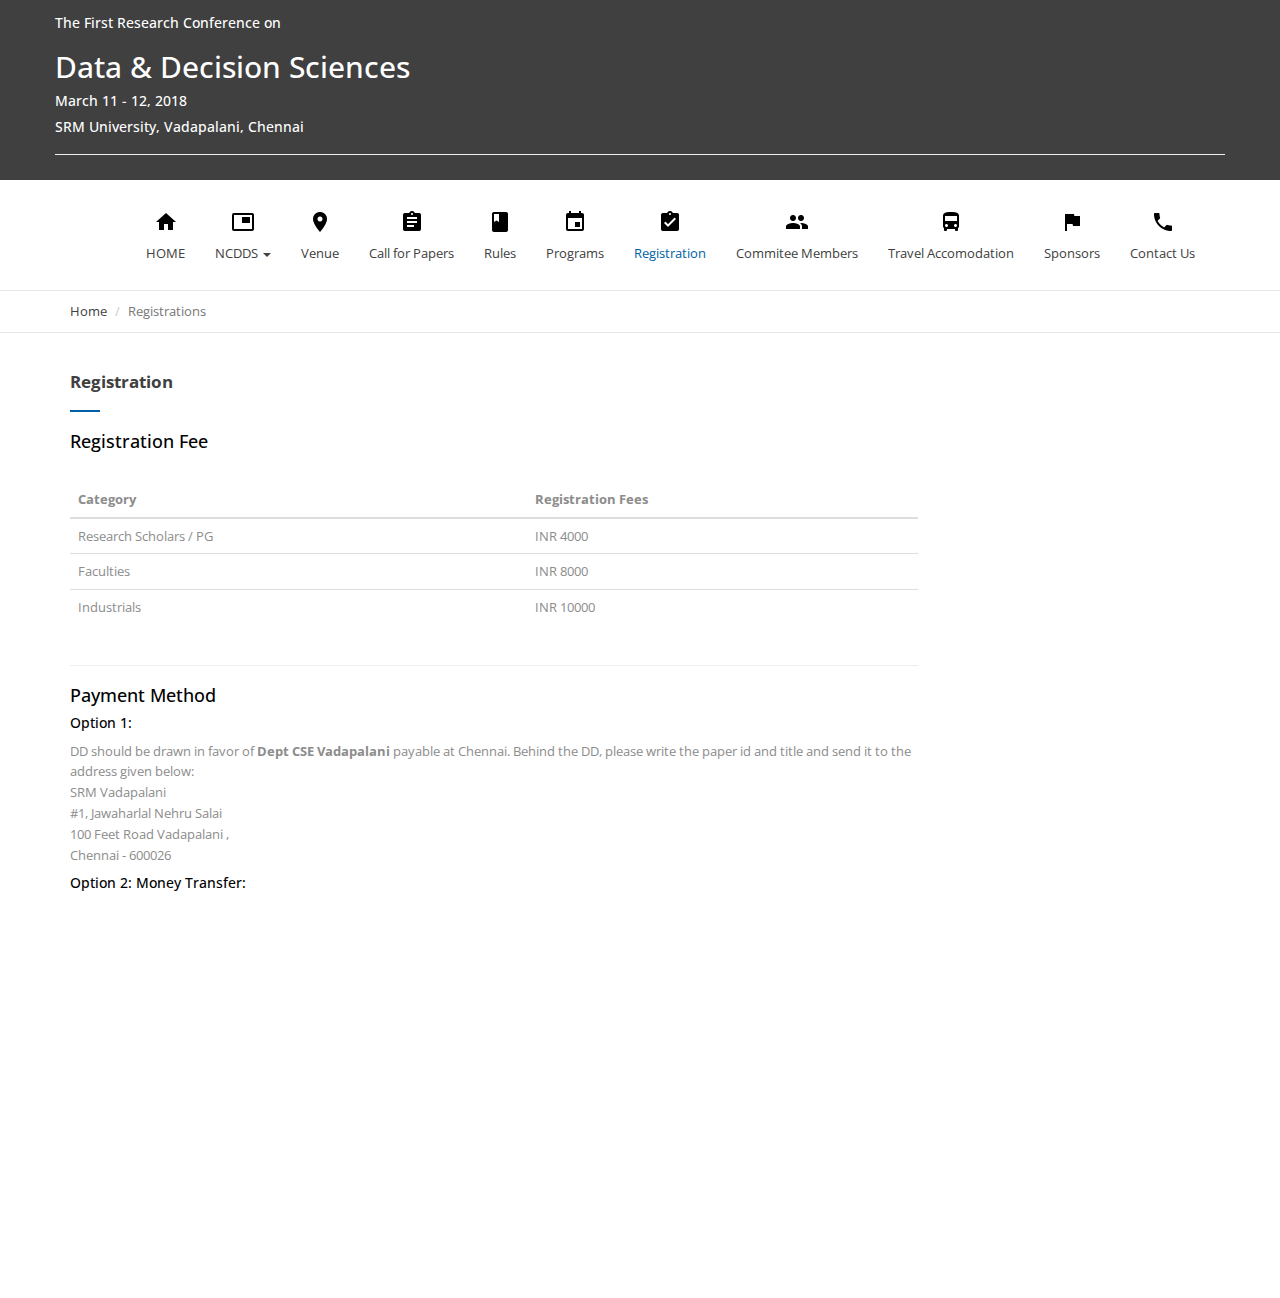
<file: regis.html>
<!DOCTYPE html>
<html lang="en">
<head>
    <meta charset="utf-8">
    <meta http-equiv="X-UA-Compatible" content="IE=edge">
    <meta name="viewport" content="width=device-width, initial-scale=1">
    <title>RCDDS Conference 2018</title>
    <link href = "img/ncdds.png" rel="icon" type="image">
    <link href="https://fonts.googleapis.com/css?family=Open+Sans:400,600&amp;subset=latin-ext" rel="stylesheet">
    <link href="css/bootstrap.min.css" rel="stylesheet">
    <link href="css/font-awesome.min.css" rel="stylesheet">
    <link href="style.css" rel="stylesheet">

    <!--[if lt IE 9]>
        <script src="https://oss.maxcdn.com/html5shiv/3.7.3/html5shiv.min.js"></script>
        <script src="https://oss.maxcdn.com/respond/1.4.2/respond.min.js"></script>
    <![endif]-->
</head>
<body>
    <header class="site-header">
        <div class="top">
            <div class="container">
                <div class="row">
                    <div>
                        <h5>The First Research Conference on</h5>
                        <h2>Data & Decision Sciences</h2>
                        <h5>March 11 - 12, 2018</h5>
                        <h5>SRM University, Vadapalani, Chennai</h5>
                        <hr>
                    </div>
                    <!--div class="col-sm-6">
                        <p>something@something.com</p>
                    </div>
                    <div class="col-sm-6">
                        <ul class="list-inline pull-right">
                            <li><a href="#"><i class="fa fa-facebook"></i></a></li>
                            <li><a href="#"><i class="fa fa-twitter"></i></a></li>
                            <li><a href="#"><i class="fa fa-linkedin"></i></a></li>
                            <li><a href="#"><i class="fa fa-envelope-o"></i></a></li>
                            <li><a href="tel:+91 9444059821"><i class="fa fa-phone"></i> +91 9444059821</a></li>
                        </ul>
                    </div-->
                </div>
            </div>
        </div>
        <nav class="navbar navbar-default">
			<div class="container">
				<button type="button" class="navbar-toggle collapsed" data-toggle="collapse" data-target="#bs-navbar-collapse">
					<span class="sr-only">Toggle Navigation</span>
					<i class="fa fa-bars"></i>
				</button>
                <div class="collapse navbar-collapse" id="bs-navbar-collapse">
                    <ul style="text-align: center;" class="nav navbar-nav main-navbar-nav">
                        <li><a href="index.html" title=""><img src="img/home.png"><br><br>HOME</a></li>
                        <li class="dropdown">
                            <a href="#" title="" class="dropdown-toggle" data-toggle="dropdown" role="button" aria-haspopup="true" aria-expanded="false">
                                <img src="img/ncdds.png"><br><br>NCDDS <span class="caret"></span></a>
                            <ul class="dropdown-menu">
                                <li><a href="inviteds.html" title="">Invited Speakers</a></li>
                                <li><a href="tracks.html" title="">Important Dates</a></li>
                            </ul>
                        </li>
                        <li><a href="venue.html" title=""><img src="img/venue.png"><br><br>Venue</a></li>
                        <li><a href="cfp.html" title=""><img src="img/cfp.png"><br><br>Call for Papers</a></li>
                        <li><a href="papersubmission.html" title=""><img src="img/rules.png"><br><br>Rules</a></li>
                        <li><a href="programs_workshops.html" title=""><img src="img/programs.png"><br><br>Programs</a></li>
                        <li class="active"><a href="regis.html" title=""><img src="img/registrations.png"><br><br>Registration</a></li>
                        <li><a href="com_mem.html" title=""><img src="img/com_mem.png"><br><br>Commitee Members</a></li>
                        <li><a href="hoteltravel.html" title=""><img src="img/travel.png"><br><br>Travel Accomodation</a></li>
                        <li><a href="sponsors.html" title=""><img src="img/sponsors.png"><br><br>Sponsors</a></li>
                        <li><a href="contactus.html" title=""><img src="img/contactus.png"><br><br>Contact Us</a></li>
                    </ul>
                </div><!-- /.navbar-collapse -->
				<!-- END MAIN NAVIGATION -->
			</div>
		</nav>
    </header>
    <div class="bread_area">
        <div class="container">
            <div class="row">
                <div class="col-sm-12">
                    <ol class="breadcrumb">
                        <li><a href="index.html">Home</a></li>
                        <li class="active">Registrations</li>
                    </ol>
                </div>
            </div>
        </div>
    </div>
    <main class="site-main page-main">
        <div class="container">
            <div class="row">
                <section class="page col-sm-9">
                    <div class="entry">
                    	<h2 class="page-title">Registration</h2>
                    	<h4 style="color: black;">Registration Fee</h4>
                    	<br>
                        
                        
                        <div class="table-responsive">
                                <table class="table table-hover">
                                    <thead>
                                        <tr>
                                            <th>Category</th>
                                            <th>Registration Fees</th>
                                            
                                        </tr>
                                    </thead>
                                <tbody>
                                    <tr>
                                        <td>Research Scholars / PG</td>
                                        <td>INR 4000</td>
                                     
                                    </tr>
                                    <tr>
                                        <td>Faculties</td>
                                        <td>INR 8000</td>
                                    </tr>
                                     <tr>
                                        <td>Industrials</td>
                                         <td>INR 10000</td>
                                    </tr>
                                </tbody>
                                </table>
</div>

						<hr>
						<h4 style="color: black;">Payment Method</h4>
						<h5 style="color: black;">Option 1:</h5>
						DD should be drawn in favor of <strong>Dept CSE Vadapalani</strong> payable at Chennai. Behind the DD, please write the paper id and title and send it to the address given below: <br>
                        SRM Vadapalani<br>
                        #1, Jawaharlal Nehru Salai <br>
                        100 Feet Road Vadapalani , <br> Chennai - 600026
						<br>
						<h5 style="color: black;">Option 2: Money Transfer:</h5>
						A / C Name: "Dept CSE Vadapalani" <br />
						A / C Number: 500101011067710 <br />
						IFSC / NEFT CODE is: CIUB0000117 <br />
						Bank Name: City Union Bank, Tambaram <br />
						
                    </div>
                </section>
            </div>
        </div>
    </main>
    <footer class="site-footer">
 <div class="container">
            <div class="row">
                <div class="col-md-3 col-sm-6 col-xs-12 fbox">
                    <h4>RCDDS 2018</h4>
                    <p class="text">RCDDS 2018 aims to bring together researchers from industry, academic researchers, Business Delegates, scholars and graduate students to exchange and share their experiences, new ideas, and research results across aspects of Big-Data and Decision Sciences. </p>
                </div>
                <div class="col-md-3 col-sm-6 col-xs-12 fbox">
                    <h4>Sitemap</h4>
                    <ul class="big">
                        <li><a href="venue.html" title="">Venue</a></li>
                        <li><a href="#" title="">Important Dates</a></li>
                        <li><a href="cfp.html" title="">Call for Papers</a></li>
                        <li><a href="papersubmission.html" title="">Paper Submission</a></li>
                        <li><a href="regis.html" title="">Registration</a></li>
                        <li><a href="com_mem.html" title="">Commitee Members</a></li>
                        <li><a href="contactus.html" title="">Contact Us</a></li>
                        <li><a href="hoteltravel.html" title="">Travel Accomodation</a></li>
                    </ul>
                </div>
                <div class="col-md-3 col-sm-6 col-xs-12 fbox">
                    <h4>Downloads</h4>
                    <ul class="big">
                        <li><a href="/invite.pdf" title="">Invitation</a></li>
                        <li><a href="#" title="">Program Schedeule</a></li>
                        <li><a href="#" title="">Session Schedule</a></li>
                        
                    </ul>
                </div>
                <div class="col-md-3 col-sm-6 col-xs-12 fbox">
                    <h4>Contact Us</h4>
                    <p class="text">100 Feet Road Vadapalani , <br> Chennai - 600026</p>
                    <p><a href="tel:+91 9444059821"><span class="glyphicon glyphicon-earphone" aria-hidden="true"></span>+91-9444059821</a></p>
                    <p><a href="mailto:prasannadevi.s@vdp.srmuniv.ac.in"><span class="glyphicon glyphicon-envelope" aria-hidden="true"></span> prasannadevi.s@vdp.srmuniv.ac.in</a></p>
                </div>
            </div>
        </div>
        <div id="copyright">
            <div class="container">
                <div class="row">
                    <div class="col-md-4">
                        <p class="pull-left">Developed by Abhinav, Dhanya, Gurekeerat and Nikhil.</p>
                    </div>
                </div>
            </div>
        </div>
    </footer>
    <script src="https://ajax.googleapis.com/ajax/libs/jquery/1.12.4/jquery.min.js"></script>
    <script src="js/bootstrap.min.js"></script>
</body>
</html>
</file>
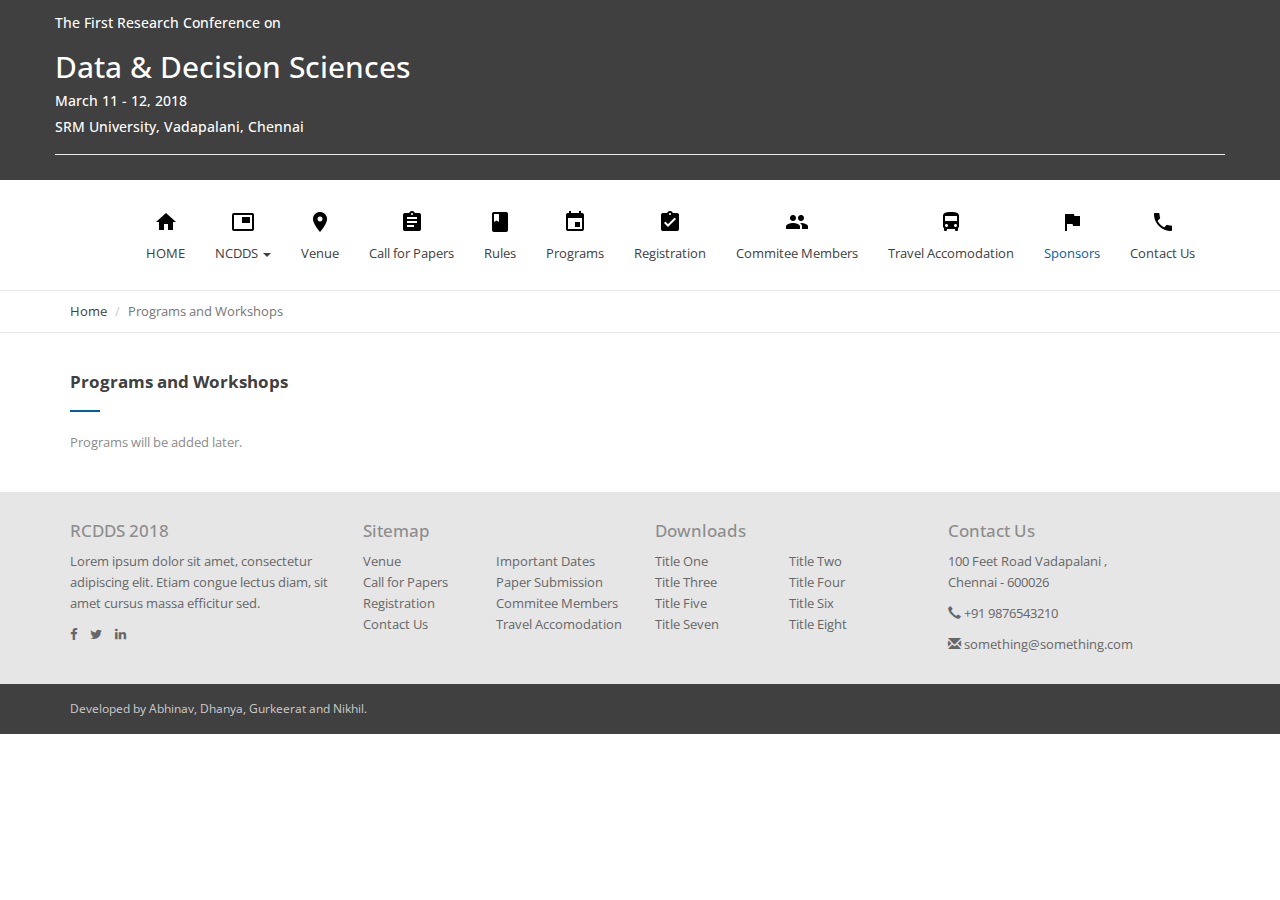
<file: sponsors.html>
<!DOCTYPE html>
<html lang="en">
<head>
    <meta charset="utf-8">
    <meta http-equiv="X-UA-Compatible" content="IE=edge">
    <meta name="viewport" content="width=device-width, initial-scale=1">
    <title>RCDDS Conference 2018</title>
    <link href = "img/ncdds.png" rel="icon" type="image">
    <link href="https://fonts.googleapis.com/css?family=Open+Sans:400,600&amp;subset=latin-ext" rel="stylesheet">
    <link href="css/bootstrap.min.css" rel="stylesheet">
    <link href="css/font-awesome.min.css" rel="stylesheet">
    <link href="style.css" rel="stylesheet">

    <!--[if lt IE 9]>
        <script src="https://oss.maxcdn.com/html5shiv/3.7.3/html5shiv.min.js"></script>
        <script src="https://oss.maxcdn.com/respond/1.4.2/respond.min.js"></script>
    <![endif]-->
</head>
<body>
    <header class="site-header">
        <div class="top">
            <div class="container">
                <div class="row">
                    <div>
                        <h5>The First Research Conference on</h5>
                        <h2>Data & Decision Sciences</h2>
                        <h5>March 11 - 12, 2018</h5>
                        <h5>SRM University, Vadapalani, Chennai</h5>
                        <hr>
                    </div>
                    <!--div class="col-sm-6">
                        <p>something@something.com</p>
                    </div>
                    <div class="col-sm-6">
                        <ul class="list-inline pull-right">
                            <li><a href="#"><i class="fa fa-facebook"></i></a></li>
                            <li><a href="#"><i class="fa fa-twitter"></i></a></li>
                            <li><a href="#"><i class="fa fa-linkedin"></i></a></li>
                            <li><a href="#"><i class="fa fa-envelope-o"></i></a></li>
                            <li><a href="tel:+91 9444059821"><i class="fa fa-phone"></i> +91 9444059821</a></li>
                        </ul>
                    </div-->
                </div>
            </div>
        </div>
        <nav class="navbar navbar-default">
			<div class="container">
				<button type="button" class="navbar-toggle collapsed" data-toggle="collapse" data-target="#bs-navbar-collapse">
					<span class="sr-only">Toggle Navigation</span>
					<i class="fa fa-bars"></i>
				</button>
                <div class="collapse navbar-collapse" id="bs-navbar-collapse">
                    <ul style="text-align: center;" class="nav navbar-nav main-navbar-nav">
                        <li><a href="index.html" title=""><img src="img/home.png"><br><br>HOME</a></li>
                        <li class="dropdown">
                            <a href="#" title="" class="dropdown-toggle" data-toggle="dropdown" role="button" aria-haspopup="true" aria-expanded="false">
                                <img src="img/ncdds.png"><br><br>NCDDS <span class="caret"></span></a>
                            <ul class="dropdown-menu">
                                <li><a href="inviteds.html" title="">Invited Speakers</a></li>
                                <li><a href="tracks.html" title="">Important Dates</a></li>
                            </ul>
                        </li>
                        <li><a href="venue.html" title=""><img src="img/venue.png"><br><br>Venue</a></li>
                        <li><a href="cfp.html" title=""><img src="img/cfp.png"><br><br>Call for Papers</a></li>
                        <li><a href="papersubmission.html" title=""><img src="img/rules.png"><br><br>Rules</a></li>
                        <li><a href="programs_workshops.html" title=""><img src="img/programs.png"><br><br>Programs</a></li>
                        <li><a href="regis.html" title=""><img src="img/registrations.png"><br><br>Registration</a></li>
                        <li><a href="com_mem.html" title=""><img src="img/com_mem.png"><br><br>Commitee Members</a></li>
                        <li><a href="hoteltravel.html" title=""><img src="img/travel.png"><br><br>Travel Accomodation</a></li>
                        <li class="active"><a href="sponsors.html" title=""><img src="img/sponsors.png"><br><br>Sponsors</a></li>
                        <li><a href="contactus.html" title=""><img src="img/contactus.png"><br><br>Contact Us</a></li>
                    </ul>
                </div><!-- /.navbar-collapse -->
				<!-- END MAIN NAVIGATION -->
			</div>
		</nav>
    </header>
    <div class="bread_area">
        <div class="container">
            <div class="row">
                <div class="col-sm-12">
                    <ol class="breadcrumb">
                        <li><a href="index.html">Home</a></li>
                        <li class="active">Programs and Workshops</li>
                    </ol>
                </div>
            </div>
        </div>
    </div>
    <main class="site-main page-main">
        <div class="container">
            <div class="row">
                <section class="page col-sm-9">
                    <h2 class="page-title">Programs and Workshops</h2>
                    <div class="entry">
                        <p>Programs will be added later.</p>
                    </div>
                </section>
            </div>
        </div>
    </main>
    <footer class="site-footer">
 <div class="container">
            <div class="row">
                <div class="col-md-3 col-sm-6 col-xs-12 fbox">
                    <h4>RCDDS 2018</h4>
                    <p class="text">Lorem ipsum dolor sit amet, consectetur adipiscing elit. Etiam congue lectus diam, sit amet cursus massa efficitur sed. </p>
                    <ul class="list-inline">
                        <li><a href="#"><i class="fa fa-facebook"></i></a></li>
                        <li><a href="#"><i class="fa fa-twitter"></i></a></li>
                        <li><a href="#"><i class="fa fa-linkedin"></i></a></li>
                    </ul>
                </div>
                <div class="col-md-3 col-sm-6 col-xs-12 fbox">
                    <h4>Sitemap</h4>
                    <ul class="big">
                        <li><a href="venue.html" title="">Venue</a></li>
                        <li><a href="#" title="">Important Dates</a></li>
                        <li><a href="cfp.html" title="">Call for Papers</a></li>
                        <li><a href="papersubmission.html" title="">Paper Submission</a></li>
                        <li><a href="regis.html" title="">Registration</a></li>
                        <li><a href="com_mem.html" title="">Commitee Members</a></li>
                        <li><a href="contactus.html" title="">Contact Us</a></li>
                        <li><a href="hoteltravel.html" title="">Travel Accomodation</a></li>
                    </ul>
                </div>
                <div class="col-md-3 col-sm-6 col-xs-12 fbox">
                    <h4>Downloads</h4>
                    <ul class="big">
                        <li><a href="#" title="">Title One</a></li>
                        <li><a href="#" title="">Title Two</a></li>
                        <li><a href="#" title="">Title Three</a></li>
                        <li><a href="#" title="">Title Four</a></li>
                        <li><a href="#" title="">Title Five</a></li>
                        <li><a href="#" title="">Title Six</a></li>
                        <li><a href="#" title="">Title Seven</a></li>
                        <li><a href="#" title="">Title Eight</a></li>
                    </ul>
                </div>
                <div class="col-md-3 col-sm-6 col-xs-12 fbox">
                    <h4>Contact Us</h4>
                    <p class="text">100 Feet Road Vadapalani , <br> Chennai - 600026</p>
                    <p><a href="tel:+91 9876543210"><span class="glyphicon glyphicon-earphone" aria-hidden="true"></span> +91 9876543210</a></p>
                    <p><a href="mailto:iletisim@agrisosgb.com"><span class="glyphicon glyphicon-envelope" aria-hidden="true"></span> something@something.com</a></p>
                </div>
            </div>
        </div>
        <div id="copyright">
            <div class="container">
                <div class="row">
                    <div class="col-md-4">
                        <p class="pull-left">Developed by Abhinav, Dhanya, Gurkeerat and Nikhil.</p>
                    </div>
                </div>
            </div>
        </div>
    </footer>
    <script src="https://ajax.googleapis.com/ajax/libs/jquery/1.12.4/jquery.min.js"></script>
    <script src="js/bootstrap.min.js"></script>
</body>
</html>
</file>
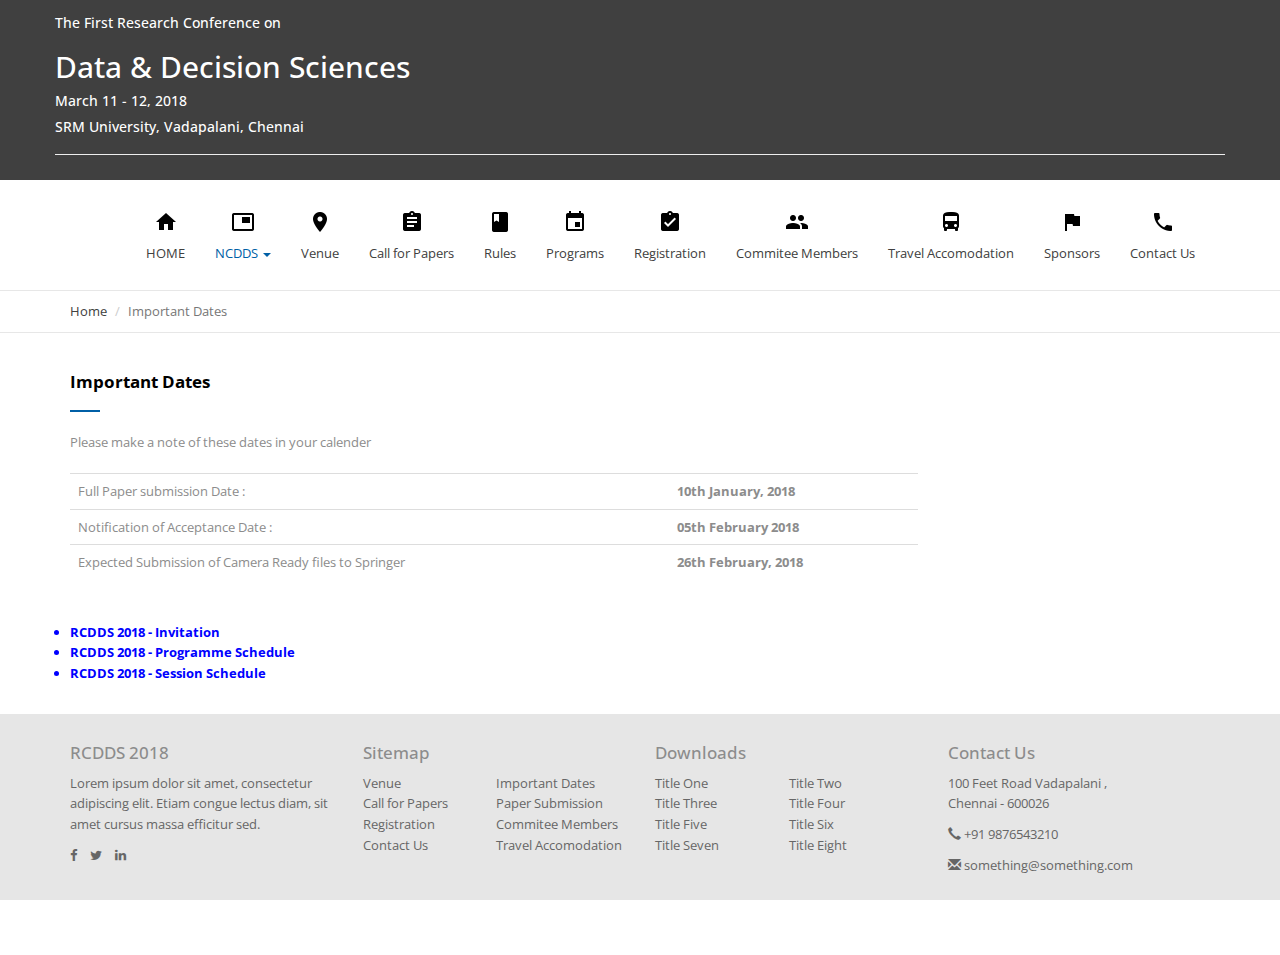
<file: tracks.html>
<!DOCTYPE html>
<html lang="en">
<head>
    <meta charset="utf-8">
    <meta http-equiv="X-UA-Compatible" content="IE=edge">
    <meta name="viewport" content="width=device-width, initial-scale=1">
    <title>RCDDS Conference 2018</title>
    <link href = "img/ncdds.png" rel="icon" type="image">
    <link href="https://fonts.googleapis.com/css?family=Open+Sans:400,600&amp;subset=latin-ext" rel="stylesheet">
    <link href="css/bootstrap.min.css" rel="stylesheet">
    <link href="css/font-awesome.min.css" rel="stylesheet">
    <link href="style.css" rel="stylesheet">

    <!--[if lt IE 9]>
        <script src="https://oss.maxcdn.com/html5shiv/3.7.3/html5shiv.min.js"></script>
        <script src="https://oss.maxcdn.com/respond/1.4.2/respond.min.js"></script>
    <![endif]-->
</head>
<body>
    <header class="site-header">
        <div class="top">
            <div class="container">
                <div class="row">
                    <div>
                        <h5>The First Research Conference on</h5>
                        <h2>Data & Decision Sciences</h2>
                        <h5>March 11 - 12, 2018</h5>
                        <h5>SRM University, Vadapalani, Chennai</h5>
                        <hr>
                    </div>
                    <!--div class="col-sm-6">
                        <p>something@something.com</p>
                    </div>
                    <div class="col-sm-6">
                        <ul class="list-inline pull-right">
                            <li><a href="#"><i class="fa fa-facebook"></i></a></li>
                            <li><a href="#"><i class="fa fa-twitter"></i></a></li>
                            <li><a href="#"><i class="fa fa-linkedin"></i></a></li>
                            <li><a href="#"><i class="fa fa-envelope-o"></i></a></li>
                            <li><a href="tel:+91 9444059821"><i class="fa fa-phone"></i> +91 9444059821</a></li>
                        </ul>
                    </div-->
                </div>
            </div>
        </div>
        <nav class="navbar navbar-default">
			<div class="container">
				<button type="button" class="navbar-toggle collapsed" data-toggle="collapse" data-target="#bs-navbar-collapse">
					<span class="sr-only">Toggle Navigation</span>
					<i class="fa fa-bars"></i>
				</button>
                <!-- Collect the nav links, forms, and other content for toggling -->
                <div class="collapse navbar-collapse" id="bs-navbar-collapse">
                    <ul style="text-align: center;" class="nav navbar-nav main-navbar-nav">
                        <li><a href="index.html" title=""><img src="img/home.png"><br><br>HOME</a></li>
                        <li  class="dropdown active">
                            <a href="#" title="" class="dropdown-toggle" data-toggle="dropdown" role="button" aria-haspopup="true" aria-expanded="false">
                                <img src="img/ncdds.png"><br><br>NCDDS <span class="caret"></span></a>
                            <ul class="dropdown-menu">
                                <li><a href="inviteds.html" title="">Invited Speakers</a></li>
                                <li class="active"><a href="tracks.html" title="">Important Dates</a></li>
                            </ul>
                        </li>
                        <li><a href="venue.html" title=""><img src="img/venue.png"><br><br>Venue</a></li>
                        <li><a href="cfp.html" title=""><img src="img/cfp.png"><br><br>Call for Papers</a></li>
                        <li><a href="papersubmission.html" title=""><img src="img/rules.png"><br><br>Rules</a></li>
                        <li><a href="programs_workshops.html" title=""><img src="img/programs.png"><br><br>Programs</a></li>
                        <li><a href="regis.html" title=""><img src="img/registrations.png"><br><br>Registration</a></li>
                        <li><a href="com_mem.html" title=""><img src="img/com_mem.png"><br><br>Commitee Members</a></li>
                        <li><a href="hoteltravel.html" title=""><img src="img/travel.png"><br><br>Travel Accomodation</a></li>
                        <li><a href="sponsors.html" title=""><img src="img/sponsors.png"><br><br>Sponsors</a></li>
                        <li><a href="contactus.html" title=""><img src="img/contactus.png"><br><br>Contact Us</a></li>
                    </ul>
                </div><!-- /.navbar-collapse -->
				<!-- END MAIN NAVIGATION -->
			</div>
		</nav>
    </header>
    <div class="bread_area">
        <div class="container">
            <div class="row">
                <div class="col-sm-12">
                    <ol class="breadcrumb">
                        <li><a href="index.html">Home</a></li>
                        <li class="active">Important Dates</li>
                    </ol>
                </div>
            </div>
        </div>
    </div>
    <main class="site-main page-main">
        <div class="container">
            <div class="row">
                <section class="page col-sm-9">
                    <h2 class="page-title" style="color:black">Important Dates</h2>
                    <div class="entry">
                        <h3 class="page-title"></h3>
                        <div>Please make a note of these dates in your calender</div><br>
                        <div>
                            <table class="table" style="margin:auto;">
                                <tbody><tr><td>Full Paper submission Date : </td><td><strong>10th January, 2018
</strong></td></tr>
                                    <tr><td> Notification of Acceptance Date	: </td><td><strong>05th February 2018
</strong></td></tr>
                                    <tr><td>Expected Submission of Camera Ready files to Springer</td><td><strong>26th February, 2018</strong></td></tr>
                                </tbody></table>
                        </div>    
                        <br> <br>
                        <li style="color : blue;"><a href="invite.pdf"  style="color : blue; font-weight:bold">RCDDS 2018 - Invitation</a><br>
                        <li style="color : blue;"><a href="invite.pdf"  style="color : blue; font-weight:bold">RCDDS 2018 - Programme Schedule</a><br>
                        <li style="color : blue;"><a href="invite.pdf"  style="color : blue; font-weight:bold">RCDDS 2018 - Session Schedule</a>
                    </div>
                </section>
            </div>
        </div>
    </main>
    <footer class="site-footer">
        <div class="container">
            <div class="row">
                <div class="col-md-3 col-sm-6 col-xs-12 fbox">
                    <h4>RCDDS 2018</h4>
                    <p class="text">Lorem ipsum dolor sit amet, consectetur adipiscing elit. Etiam congue lectus diam, sit amet cursus massa efficitur sed. </p>
                    <ul class="list-inline">
                        <li><a href="#"><i class="fa fa-facebook"></i></a></li>
                        <li><a href="#"><i class="fa fa-twitter"></i></a></li>
                        <li><a href="#"><i class="fa fa-linkedin"></i></a></li>
                    </ul>
                </div>
                <div class="col-md-3 col-sm-6 col-xs-12 fbox">
                    <h4>Sitemap</h4>
                    <ul class="big">
                        <li><a href="venue.html" title="">Venue</a></li>
                        <li><a href="#" title="">Important Dates</a></li>
                        <li><a href="cfp.html" title="">Call for Papers</a></li>
                        <li><a href="papersubmission.html" title="">Paper Submission</a></li>
                        <li><a href="regis.html" title="">Registration</a></li>
                        <li><a href="com_mem.html" title="">Commitee Members</a></li>
                        <li><a href="contactus.html" title="">Contact Us</a></li>
                        <li><a href="hoteltravel.html" title="">Travel Accomodation</a></li>
                    </ul>
                </div>
                <div class="col-md-3 col-sm-6 col-xs-12 fbox">
                    <h4>Downloads</h4>
                    <ul class="big">
                        <li><a href="#" title="">Title One</a></li>
                        <li><a href="#" title="">Title Two</a></li>
                        <li><a href="#" title="">Title Three</a></li>
                        <li><a href="#" title="">Title Four</a></li>
                        <li><a href="#" title="">Title Five</a></li>
                        <li><a href="#" title="">Title Six</a></li>
                        <li><a href="#" title="">Title Seven</a></li>
                        <li><a href="#" title="">Title Eight</a></li>
                    </ul>
                </div>
                <div class="col-md-3 col-sm-6 col-xs-12 fbox">
                    <h4>Contact Us</h4>
                    <p class="text">100 Feet Road Vadapalani , <br> Chennai - 600026</p>
                    <p><a href="tel:+902222222222"><span class="glyphicon glyphicon-earphone" aria-hidden="true"></span> +91 9876543210</a></p>
                    <p><a href="mailto:iletisim@agrisosgb.com"><span class="glyphicon glyphicon-envelope" aria-hidden="true"></span> something@something.com</a></p>
                </div>
            </div>
        </div>
        <div id="copyright">
            <div class="container">
                <div class="row">
                    <div class="col-md-4">
                        <p class="pull-left" style="align-content:center">Developed by Abhinav, Dhanya, Gurkeerat and Nikhil.</p>
                    </div>
                </div>
            </div>
        </div>
    </footer>
    <script src="https://ajax.googleapis.com/ajax/libs/jquery/1.12.4/jquery.min.js"></script>
    <script src="js/bootstrap.min.js"></script>
</body>
</html>
</file>
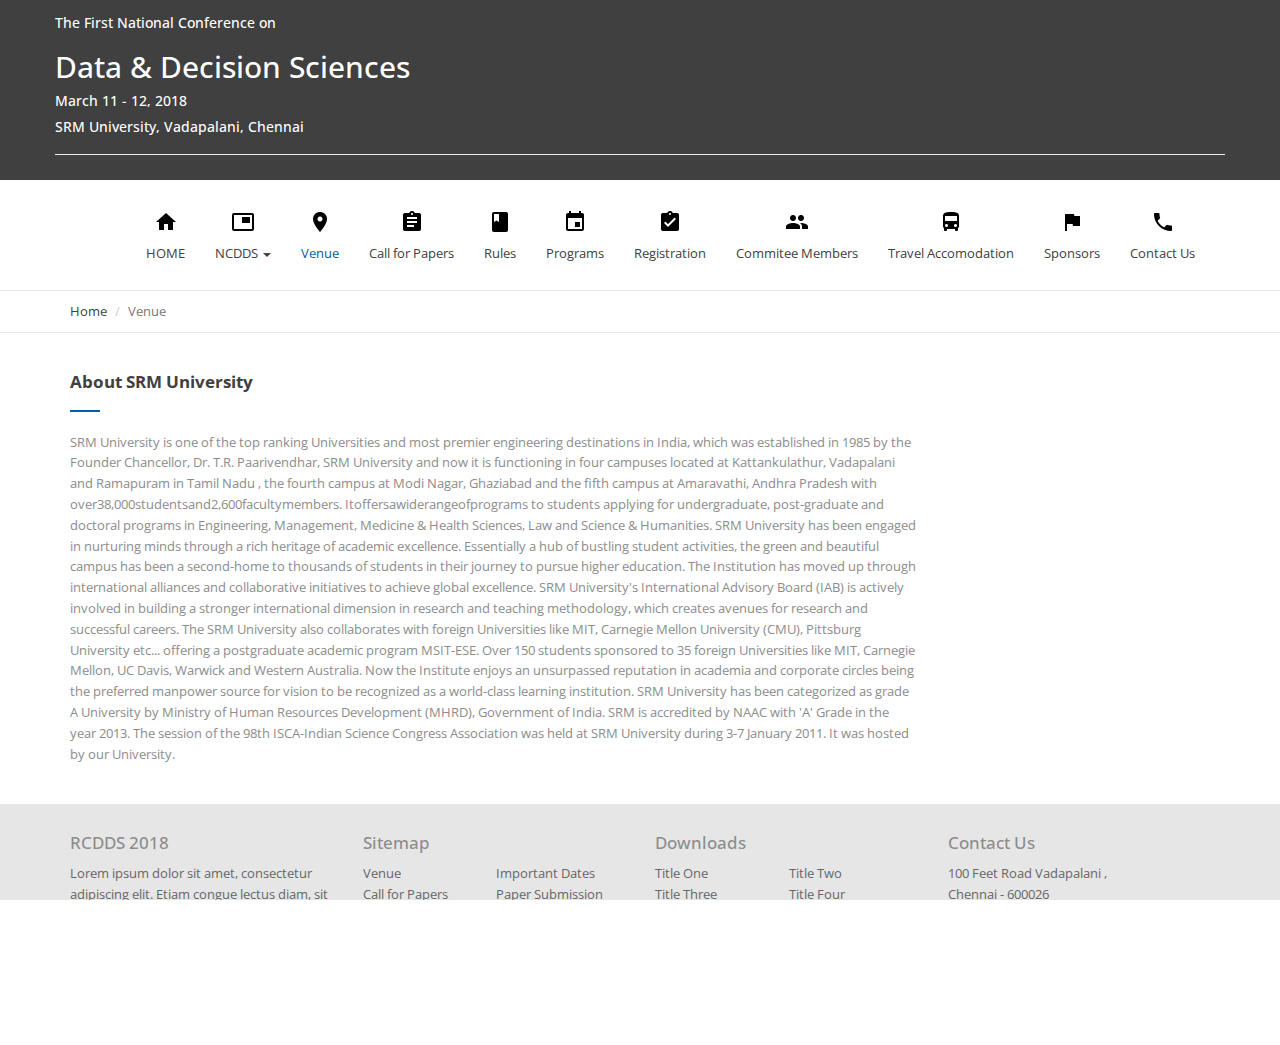
<file: venue.html>
<!DOCTYPE html>
<html lang="en">
<head>
    <meta charset="utf-8">
    <meta http-equiv="X-UA-Compatible" content="IE=edge">
    <meta name="viewport" content="width=device-width, initial-scale=1">
    <title>RCDDS Conference 2018</title>
    <link href = "img/ncdds.png" rel="icon" type="image">
    <link href="https://fonts.googleapis.com/css?family=Open+Sans:400,600&amp;subset=latin-ext" rel="stylesheet">
    <link href="css/bootstrap.min.css" rel="stylesheet">
    <link href="css/font-awesome.min.css" rel="stylesheet">
    <link href="style.css" rel="stylesheet">

    <!--[if lt IE 9]>
        <script src="https://oss.maxcdn.com/html5shiv/3.7.3/html5shiv.min.js"></script>
        <script src="https://oss.maxcdn.com/respond/1.4.2/respond.min.js"></script>
    <![endif]-->
</head>
<body>
    <header class="site-header">
        <div class="top">
            <div class="container">
                <div class="row">
                    <div>
                        <h5>The First National Conference on</h5>
                        <h2>Data & Decision Sciences</h2>
                        <h5>March 11 - 12, 2018</h5>
                        <h5>SRM University, Vadapalani, Chennai</h5>
                        <hr>
                    </div>
                    <!--div class="col-sm-6">
                        <p>something@something.com</p>
                    </div>
                    <div class="col-sm-6">
                        <ul class="list-inline pull-right">
                            <li><a href="#"><i class="fa fa-facebook"></i></a></li>
                            <li><a href="#"><i class="fa fa-twitter"></i></a></li>
                            <li><a href="#"><i class="fa fa-linkedin"></i></a></li>
                            <li><a href="#"><i class="fa fa-envelope-o"></i></a></li>
                            <li><a href="tel:+91 9444059821"><i class="fa fa-phone"></i> +91 9444059821</a></li>
                        </ul>
                    </div-->
                </div>
            </div>
        </div>
        <nav class="navbar navbar-default">
			<div class="container">
				<button type="button" class="navbar-toggle collapsed" data-toggle="collapse" data-target="#bs-navbar-collapse">
					<span class="sr-only">Toggle Navigation</span>
					<i class="fa fa-bars"></i>
				</button>
                <div style="text-align: center;" class="collapse navbar-collapse" id="bs-navbar-collapse">
                    <ul class="nav navbar-nav main-navbar-nav">
                        <li><a href="index.html" title=""><img src="img/home.png"><br><br>HOME</a></li>
                        <li class="dropdown">
                            <a href="#" title="" class="dropdown-toggle" data-toggle="dropdown" role="button" aria-haspopup="true" aria-expanded="false">
                                <img src="img/ncdds.png"><br><br>NCDDS <span class="caret"></span></a>
                            <ul class="dropdown-menu">
                                <li><a href="inviteds.html" title="">Invited Speakers</a></li>
                                <li><a href="tracks.html" title="">Important Dates</a></li>
                            </ul>
                        </li>
                        <li class="active"><a href="venue.html" title=""><img src="img/venue.png"><br><br>Venue</a></li>
                        <li><a href="cfp.html" title=""><img src="img/cfp.png"><br><br>Call for Papers</a></li>
                        <li><a href="papersubmission.html" title=""><img src="img/rules.png"><br><br>Rules</a></li>
                        <li><a href="programs_workshops.html" title=""><img src="img/programs.png"><br><br>Programs</a></li>
                        <li><a href="regis.html" title=""><img src="img/registrations.png"><br><br>Registration</a></li>
                        <li><a href="com_mem.html" title=""><img src="img/com_mem.png"><br><br>Commitee Members</a></li>
                        <li><a href="hoteltravel.html" title=""><img src="img/travel.png"><br><br>Travel Accomodation</a></li>
                        <li><a href="sponsors.html" title=""><img src="img/sponsors.png"><br><br>Sponsors</a></li>
                        <li><a href="contactus.html" title=""><img src="img/contactus.png"><br><br>Contact Us</a></li>
                    </ul>
                </div><!-- /.navbar-collapse -->
				<!-- END MAIN NAVIGATION -->
			</div>
		</nav>
    </header>
    <div class="bread_area">
        <div class="container">
            <div class="row">
                <div class="col-sm-12">
                    <ol class="breadcrumb">
                        <li><a href="index.html">Home</a></li>
                        <li class="active">Venue</li>
                    </ol>
                </div>
            </div>
        </div>
    </div>
    <main class="site-main page-main">
        <div class="container">
            <div class="row">
                <section class="page col-sm-9">
                    <h2 class="page-title">About SRM University</h2>
                    <div class="entry">
                        <h3 class="page-title"></h3>
                        <p>SRM University is one of the top ranking Universities and most premier engineering destinations in India, which was established in 1985 by the Founder Chancellor, Dr. T.R. Paarivendhar, SRM University and now it is functioning in four campuses located at Kattankulathur, Vadapalani and Ramapuram in Tamil Nadu , the fourth campus at Modi Nagar, Ghaziabad and the fifth campus at Amaravathi, Andhra Pradesh with over38,000studentsand2,600facultymembers. Itoffersawiderangeofprograms to students applying for undergraduate, post-graduate and doctoral programs in Engineering, Management, Medicine & Health Sciences, Law and Science & Humanities. SRM University has been engaged in nurturing minds through a rich heritage of academic excellence. Essentially a hub of bustling student activities, the green and beautiful campus has been a second-home to thousands of students in their journey to pursue higher education. The Institution has moved up through international alliances and collaborative initiatives to achieve global excellence. SRM University's International Advisory Board (IAB) is actively involved in building a stronger international dimension in research and teaching methodology, which creates avenues for research and successful careers. The SRM University also collaborates with foreign Universities like MIT, Carnegie Mellon University (CMU), Pittsburg University etc... offering a postgraduate academic program MSIT-ESE. Over 150 students sponsored to 35 foreign Universities like MIT, Carnegie Mellon, UC Davis, Warwick and Western Australia. Now the Institute enjoys an unsurpassed reputation in academia and corporate circles being the preferred manpower source for vision to be recognized as a world-class learning institution. SRM University has been categorized as grade A University by Ministry of Human Resources Development (MHRD), Government of India. SRM is accredited by NAAC with 'A' Grade in the year 2013. The session of the 98th ISCA-Indian Science Congress Association was held at SRM University during 3-7 January 2011. It was hosted by our University.</p>
                    </div>
                </section>
            </div>
        </div>
    </main>
    <footer class="site-footer">
 <div class="container">
            <div class="row">
                <div class="col-md-3 col-sm-6 col-xs-12 fbox">
                    <h4>RCDDS 2018</h4>
                    <p class="text">Lorem ipsum dolor sit amet, consectetur adipiscing elit. Etiam congue lectus diam, sit amet cursus massa efficitur sed. </p>
                    <ul class="list-inline">
                        <li><a href="#"><i class="fa fa-facebook"></i></a></li>
                        <li><a href="#"><i class="fa fa-twitter"></i></a></li>
                        <li><a href="#"><i class="fa fa-linkedin"></i></a></li>
                    </ul>
                </div>
                <div class="col-md-3 col-sm-6 col-xs-12 fbox">
                    <h4>Sitemap</h4>
                    <ul class="big">
                        <li><a href="venue.html" title="">Venue</a></li>
                        <li><a href="#" title="">Important Dates</a></li>
                        <li><a href="cfp.html" title="">Call for Papers</a></li>
                        <li><a href="papersubmission.html" title="">Paper Submission</a></li>
                        <li><a href="regis.html" title="">Registration</a></li>
                        <li><a href="com_mem.html" title="">Commitee Members</a></li>
                        <li><a href="contactus.html" title="">Contact Us</a></li>
                        <li><a href="hoteltravel.html" title="">Travel Accomodation</a></li>
                    </ul>
                </div>
                <div class="col-md-3 col-sm-6 col-xs-12 fbox">
                    <h4>Downloads</h4>
                    <ul class="big">
                        <li><a href="#" title="">Title One</a></li>
                        <li><a href="#" title="">Title Two</a></li>
                        <li><a href="#" title="">Title Three</a></li>
                        <li><a href="#" title="">Title Four</a></li>
                        <li><a href="#" title="">Title Five</a></li>
                        <li><a href="#" title="">Title Six</a></li>
                        <li><a href="#" title="">Title Seven</a></li>
                        <li><a href="#" title="">Title Eight</a></li>
                    </ul>
                </div>
                <div class="col-md-3 col-sm-6 col-xs-12 fbox">
                    <h4>Contact Us</h4>
                    <p class="text">100 Feet Road Vadapalani , <br> Chennai - 600026</p>
                    <p><a href="tel:+902222222222"><span class="glyphicon glyphicon-earphone" aria-hidden="true"></span> +91 9876543210</a></p>
                    <p><a href="mailto:iletisim@agrisosgb.com"><span class="glyphicon glyphicon-envelope" aria-hidden="true"></span> something@something.com</a></p>
                </div>
            </div>
        </div>
        <div id="copyright">
            <div class="container">
                <div class="row">
                    <div class="col-md-4">
                        <p class="pull-left">Developed by Abhinav, Dhanya, Gurkeerat and Nikhil.</p>
                    </div>
                </div>
            </div>
        </div>
    </footer>
    <script src="https://ajax.googleapis.com/ajax/libs/jquery/1.12.4/jquery.min.js"></script>
    <script src="js/bootstrap.min.js"></script>
</body>
</html>
</file>
<file: style.css>
/* Base */
* {outline:none;}
html, body {height: 100%; overflow-x: hidden;}
body {font-family: 'Open Sans', sans-serif;font-size: 13px;line-height: 1.6;color: #8c8c8c;background-color: white;}
h1, h2, h3, h4, h5, h6 {font-family: 'Open Sans', sans-serif;}
a {color: #404040;}
a:hover {color: #404040;transition-property: all;transition-duration: 0.3s;transition-timing-function: linear;}
a.none:hover {text-decoration: none;}

/* Header */
.top {background-color: #404040;padding: 5px 0;color: #fff;}
.top p {margin: 0;}
.top ul {margin: 0;padding: 0;}
.top li i {color: #fff;}
.top li a {color: #fff;}
.top li a:hover {text-decoration: none;}
.top li a:hover,.top li a:hover i {color: #005FA6;transition-property: all;transition-duration: 0.3s;transition-timing-function: linear;}

/* Navigation */
.navbar {-moz-border-radius: 0;-webkit-border-radius: 0;border-radius: 0;margin-bottom: 0;}
.navbar .container {position: relative;}
.navbar-default {-moz-transition: all 0.3s ease-out;-o-transition: all 0.3s ease-out;-webkit-transition: all 0.3s ease-out;transition: all 0.3s ease-out;width: 100%;border: none;border-bottom: 1px solid #e7e7e7;background-color: #fff;}
.navbar-default .navbar-nav > li > a {color: #404040;font-weight: normal;font-size: 13px;}
.navbar-default .navbar-nav > li > a:hover {background-color: transparent;color: #005FA6;}
.navbar-default .navbar-nav > .open > a,.navbar-default .navbar-nav > .open > a:hover,.navbar-default .navbar-nav > .open > a:focus {background-color: transparent;color: #005FA6;}
.navbar-default .navbar-nav .active > a,.navbar-default .navbar-nav .active > a:hover,.navbar-default .navbar-nav .active > a:focus {color: #005FA6;background-color: transparent;}
.navbar-default .navbar-toggle {margin: 10px 0 0 15px;}
.navbar-default .navbar-toggle,.navbar-default .navbar-toggle:hover,.navbar-default .navbar-toggle:focus {border: none;background: #f3f3f3;}
.navbar-default .navbar-toggle i {font-size: 31px;}
.navbar-default .navbar-collapse {float: right;border-top: none;padding-left: 0;padding-right: 0;}
.navbar-brand>img {padding: 5px;}

@media screen and (max-width: 768px) {.navbar-default .navbar-collapse {padding-left: inherit;padding-right: inherit;}}
@media screen and (max-width: 992px) {.navbar-default .navbar-collapse {width: 100%;margin-left: 0;margin-right: 0;max-height: none;}}
@media (min-width:768px) {.navbar>.container .navbar-brand,.navbar>.container-fluid .navbar-brand {margin-left: 0;}}

.main-navbar-nav {-moz-transition: all 0.3s linear;-o-transition: all 0.3s linear;-webkit-transition: all 0.3s linear;transition: all 0.3s linear;}
.main-navbar-nav > li > a {padding-top: 30px;padding-bottom: 30px;line-height: 1;}
.main-navbar-nav li > .dropdown-menu {-moz-transition: all 0.3s ease-out;-o-transition: all 0.3s ease-out;-webkit-transition: all 0.3s ease-out;transition: all 0.3s ease-out;min-width: 225px;border: none;border-top: 2px solid #005FA6;}
.main-navbar-nav li > .dropdown-menu > li > a {padding: 10px;position: relative;color: #404040;line-height: 1.12857143;font-size: 12px;}
.main-navbar-nav li > .dropdown-menu > li > a:hover,.main-navbar-nav li > .dropdown-menu > li > a:focus {color: #005FA6;background-color: transparent;}
.main-navbar-nav li > .dropdown-menu > li > a i {position: absolute;right: 20px;top: 50%;margin-top: -8px;font-size: 16px;}

@media screen and (min-width: 993px) {.main-navbar-nav .dropdown:hover > .dropdown-menu {display: block;}.main-navbar-nav .dropdown:hover > .dropdown-menu .dropdown:hover .dropdown-menu {left: 225px;top: 0;margin-top: -2px;}}
@media screen and (max-width: 992px) {.main-navbar-nav > li {border-bottom: 1px solid #f3f3f3;}.main-navbar-nav > li:last-child {border-bottom: none;}.main-navbar-nav > li > a {padding-top: 12px;padding-bottom: 12px;}}

.navbar-brand {height: auto;padding: 0;}

@media screen and (max-width: 992px) {.navbar-toggle {display: block;}.navbar-collapse.collapse {display: none !important;}.main-navbar-nav.navbar-nav,.main-navbar-nav.navbar-nav > li {float: none !important;}.navbar-collapse.collapse.in {display: block !important;overflow-y: auto !important;}}

/* Hero */
.hero_area {background-image: url(img/hero4.jpg);background-position: center center;background-repeat: no-repeat;background-size: cover;height: 475px;padding: 0;}
.hero_content {padding: 120px 0;}
.hero_content h1 {text-shadow: 1px 1px 2px rgba(0,0,0,0.75);color: #005FA6;font-weight: 700;font-size: 42px;}
.hero_content h2 {text-shadow: 1px 1px 2px rgba(0,0,0,0.25);color: #000;font-weight: 700;font-size: 32px;margin-top: 0;width: 45%;line-height: 38px;}

/* Boxes */
.boxes_area {padding-top: 40px;padding-bottom: 10px;padding-left: 0;padding-right: 0;background-color: #f8f8f8;}
.box {position: relative;}
.box h3 {position: relative;margin-bottom: 20px;padding-bottom: 20px;}

@media (min-width:769px) {
    .boxes_area div[class*="col-"]:after {content: " ";display: block;position: absolute;top: 0;right: 0;width: 1px;height: 100%;background-color: #ebebeb;}
    .boxes_area div[class*="col-"]:last-child:after {display: none;}    
}

/* Home */
.home_content h2:after,.box h3:after {content: '';position: absolute;width: 30px;background-color: #005FA6;height: 2px;left: 0;bottom: 0;}
.box i {position: absolute;right: 0;top: 0;margin: 0;color: #005FA6;font-size: 45px;}
.boxes_area h3 {font-size: 16px;font-weight: 500;margin-top: 0;margin-bottom: 18px;}
.services {padding-top: 50px;padding-bottom: 50px;}
h2.section-title {text-align: center;color: #404040;}
.services p.desc {text-align: center;font-size: 13px;margin-bottom: 20px;}
.services .media {margin-top: 30px;}
.services .media i {font-size: 45px;color: #005FA6;}
.services .media h4 {font-size: 15px;font-weight: 600;color: #404040;}
.services .media p {text-align: left;}

/* News */
.home-area {padding-bottom: 50px;}
.home_content h2 {position: relative;font-size: 17px;font-weight: 600;padding-bottom: 20px;color: #404040;margin-bottom: 30px;}
.home_list ul {margin: 0;padding: 0;float: left;width: 100%;}
.home_list ul li {list-style: none;}
.home_list .thumbnail {border: none;padding: 0;}
.thumbnail .caption {padding: 9px;color: #404040;padding-left: 0;padding-right: 0;}
.home_list h3 {font-size: 16px;font-weight: 600;margin-top: 10px;margin-bottom: 10px;color: #404040;}
.home_list p {color:#8c8c8c}
.home_list a.btn {font-size: 13px;padding: 0;color: #005FA6;}
.home_bottom .row {margin-left: -5px;margin-right: -5px;}
.home_bottom div[class*="col-"] {padding-right: 5px;padding-left: 5px;position: relative;}

/* References */
.carousel-control{ width:  4%; }
.carousel-control.left,.carousel-control.right {margin-left:0;background-image:none;}

@media (max-width: 767px) {.carousel-inner .active.left {left: -100%;}.carousel-inner .next {left: 100%;}.carousel-inner .prev {left: -100%;}.active > div {display:none;}.active > div:first-child {display:block;}}
@media (min-width: 767px) and (max-width: 992px ) {.carousel-inner .active.left {left: -50%;}.carousel-inner .next {left:  50%;}.carousel-inner .prev {left: -50%;}.active > div {display:none;}.active > div:first-child {display:block;}.active > div:first-child + div {display:block;}}
@media (min-width: 992px ) {.carousel-inner .active.left {left: -25%;}.carousel-inner .next {left: 25%;}.carousel-inner .prev {left: -25%;}}

/* Footer */
footer.site-footer {background: #e6e6e6;padding: 20px 0 0;float: left;width: 100%;}
footer.site-footer h4 {font-size: 17px;font-weight: 500;}
footer.site-footer ul {padding-left: 0;margin-bottom: 20px;list-style: none;}
footer.site-footer ul a {color: #666;font-size: 13px;}
footer.site-footer p {font-size: 13px;}
footer.site-footer p a {color: #666;}
p.text {color: #666;}
#copyright {background: #404040;color: #ccc;padding: 15px 0;font-size: 12px;margin-top: 20px;}
#copyright p, #copyright ul {margin: 0;float: left;font-size: 12px;}
#copyright a {color: #fff;font-size: 12px;}
.site-footer li a:hover {color:#005FA6;}
ul.big li {float: left;width: 49%;}
ul.big li:nth-child(2n) {margin-left: 2%;}

@media (max-width:462px) {.fbox:last-child {margin-top: 20px;float: left;width: 100%;}}

/* Maillist */
.login-form-1 {max-width: 300px;border-radius: 5px;display: inline-block;}
.main-login-form {position: relative;}
.login-form-1 .form-control {border: 0;box-shadow: 0 0 0;border-radius: 0;background: transparent;color: #555555;padding: 7px 0;font-weight: bold;height:auto;}
.login-form-1 .form-control::-webkit-input-placeholder {color: #999999;}
.login-form-1 .form-control:-moz-placeholder,.login-form-1 .form-control::-moz-placeholder,.login-form-1 .form-control:-ms-input-placeholder {color: #999999;}
.login-form-1 .form-group {margin-bottom: 0;border-bottom: 2px solid #fff;padding-right: 20px;position: relative;}
.login-form-1 .form-group:last-child {border-bottom: 0;}
.login-group {background: #efefef;color: #999999;border-radius: 8px;padding: 10px 20px;}
.login-group-checkbox {padding: 5px 0;}
.login-form-1 .login-button {position: absolute;right: -25px;top: 50%;background: #ffffff;color: #999999;padding: 11px 0;width: 50px;height: 50px;margin-top: -25px;border: 5px solid #efefef;border-radius: 50%;transition: all ease-in-out 500ms;}
.login-form-1 .login-button:hover {color: #555555;transform: rotate(450deg);}
.login-form-1 .login-button.clicked {color: #555555;}
.login-form-1 .login-button.clicked:hover {transform: none;}
.login-form-1 .login-button.clicked.success {color: #2ecc71;}
.login-form-1 .login-button.clicked.error {color: #e74c3c;}

/* Breadcrumb */
.bread_area {border-bottom: 1px solid #e7e7e7;padding: 10px 0;margin-bottom: 40px;}
.breadcrumb {margin: 0;background: #fff;padding: 0;}

/* Page */
.page-main {float: left;width: 100%;background-color: #fff;margin-bottom: 30px;}

/* Category */
.category-main {float: left;width: 100%;background-color: #fff;margin-bottom: 30px;}
.category-content h3 {font-size: 19px;margin-bottom: 20px;}
.category-main .media {margin-top: 30px;}
.category-main .media:first-child{margin-top: 0;}
.category-main ul li {list-style: none;position: relative;}
.category-main .media-left {padding-right: 20px;}
.category-main .meta {position: absolute;bottom: 0;border-bottom: 2px solid #e7e7e7;width: 71%;min-height: 30px;line-height: 24px;padding-bottom: 3px;}
.category-main .category-meta {width: 67%;}
.category-main .meta .arc-comment {float: left; margin-right: 5px; border-right: 2px solid #e7e7e7;padding-right: 7px;}
.category-main .meta .arc-comment a, .archive ul.arc-share li a {color: #333;font-size: 15px;}
.category-main .meta .arc-comment a:hover, .archive ul.arc-share li a:hover {text-decoration: none;color: #ff1515;}
.category-main .meta .arc-date {float: right;font-size: 15px;color: #333;}
.category-main ul.arc-share {float: left;margin: 0;padding: 0;margin-right: 5px;}
.category-main ul.arc-share li {float: left;list-style: none;margin-left: 10px;}
.category-main .archive-cat a {color: #ff1515;}
.category-main .archive-cat a:hover {color: #333; text-decoration: none;}


/* Sidebar */
.widget h4,h2.page-title, h2.category-title {position: relative;margin-top: 0;padding-bottom: 20px;margin-bottom: 20px;font-size: 17px;font-weight: 700;color: #404040;width: 100%;}
.widget h4 {font-size: 15px;margin-left: 15px;}
.widget h4:after,h2.page-title:after, h2.category-title:after {content: '';position: absolute;width: 30px;background-color: #005FA6;height: 2px;left: 0;bottom: 0;}
.widget {margin-bottom: 30px;}
.sidebar ul {padding-left: 15px;padding-right: 15px;margin: 0;}
.sidebar ul li {list-style: none;}
.sidebar ul li a {padding: 3px 15px;display: block;margin-left: -15px;margin-right: -15px;color: #404040;}
.sidebar li.current a {background-color: #005FA6;margin-left: -15px;margin-right: -15px;color: #FFFFFF;}
.sidebar ul li a:hover {background-color: #005FA6;color: #FFFFFF;text-decoration: none;transition-property: all;transition-duration: 0.2s;transition-timing-function: linear;}

/* Responsive */
@media screen and (max-width:462px) {
    .top {text-align: center;}.top ul.list-inline{float: none !important;text-align: center;}
    .hero_content {padding: 80px 0;}
    .hero_content h1 {font-size: 32px;}
    .hero_content h2 {width: 90%;font-size: 21px;}
    /*.boxes_area .row {margin-left: -20px;margin-right: -20px;}*/
    .boxes_area .box p {margin-bottom: 30px;}
    .services .media .media-left {padding-right: 15px;}
    
    .category-content .media-body {float: left;position: relative;width: 100%;}
    .category-content .media-body h3 {margin-top: 20px;}
    .category-main .meta {position: relative;width: 100%;}
    .category-main .meta .pull-left {margin-left: 40px;}
    .category-main .meta .pull-right {display: none;}
    
    .sidebar {margin-top: 40px;}
}
@media (min-width:463px) and (max-width:768px) {
    .fbox {float: left;}
    .fbox:nth-child(3) {float: right !important;}
}
.invspeaker{
    color: black;
}
</file>
